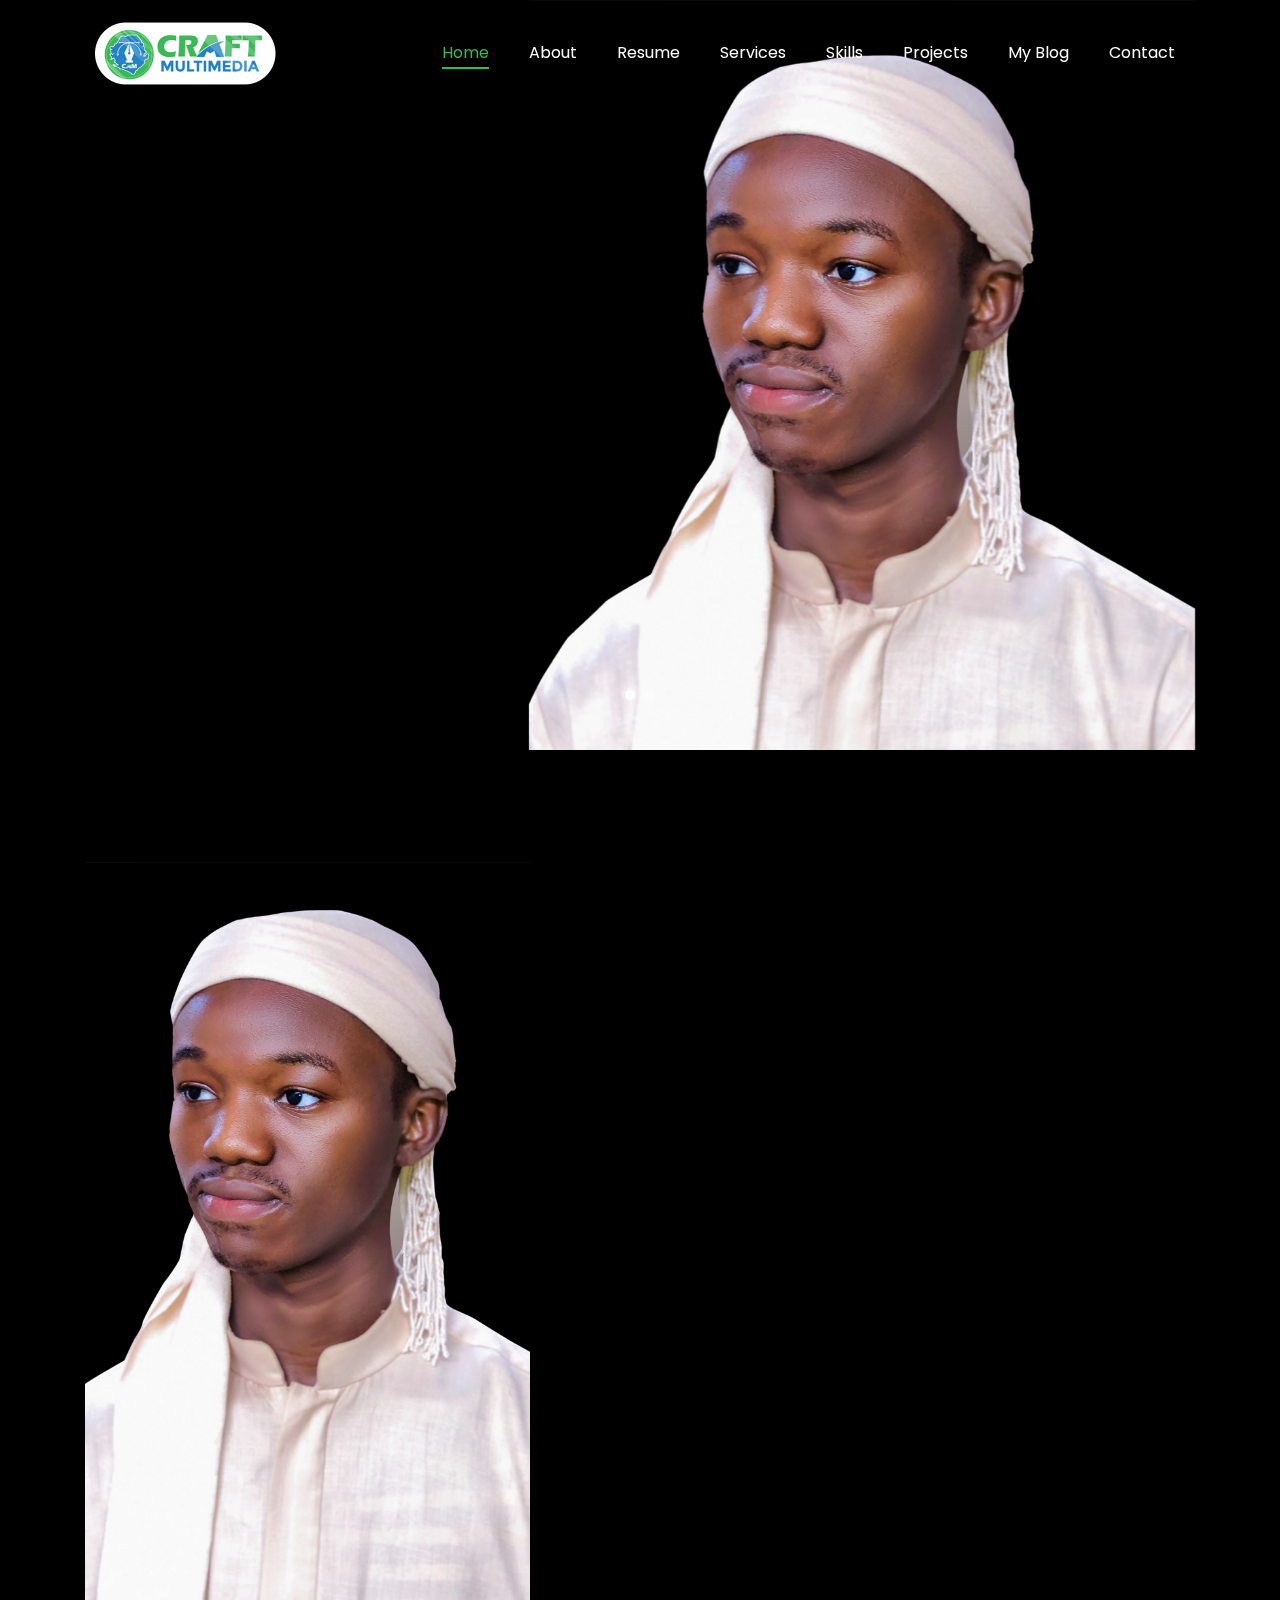
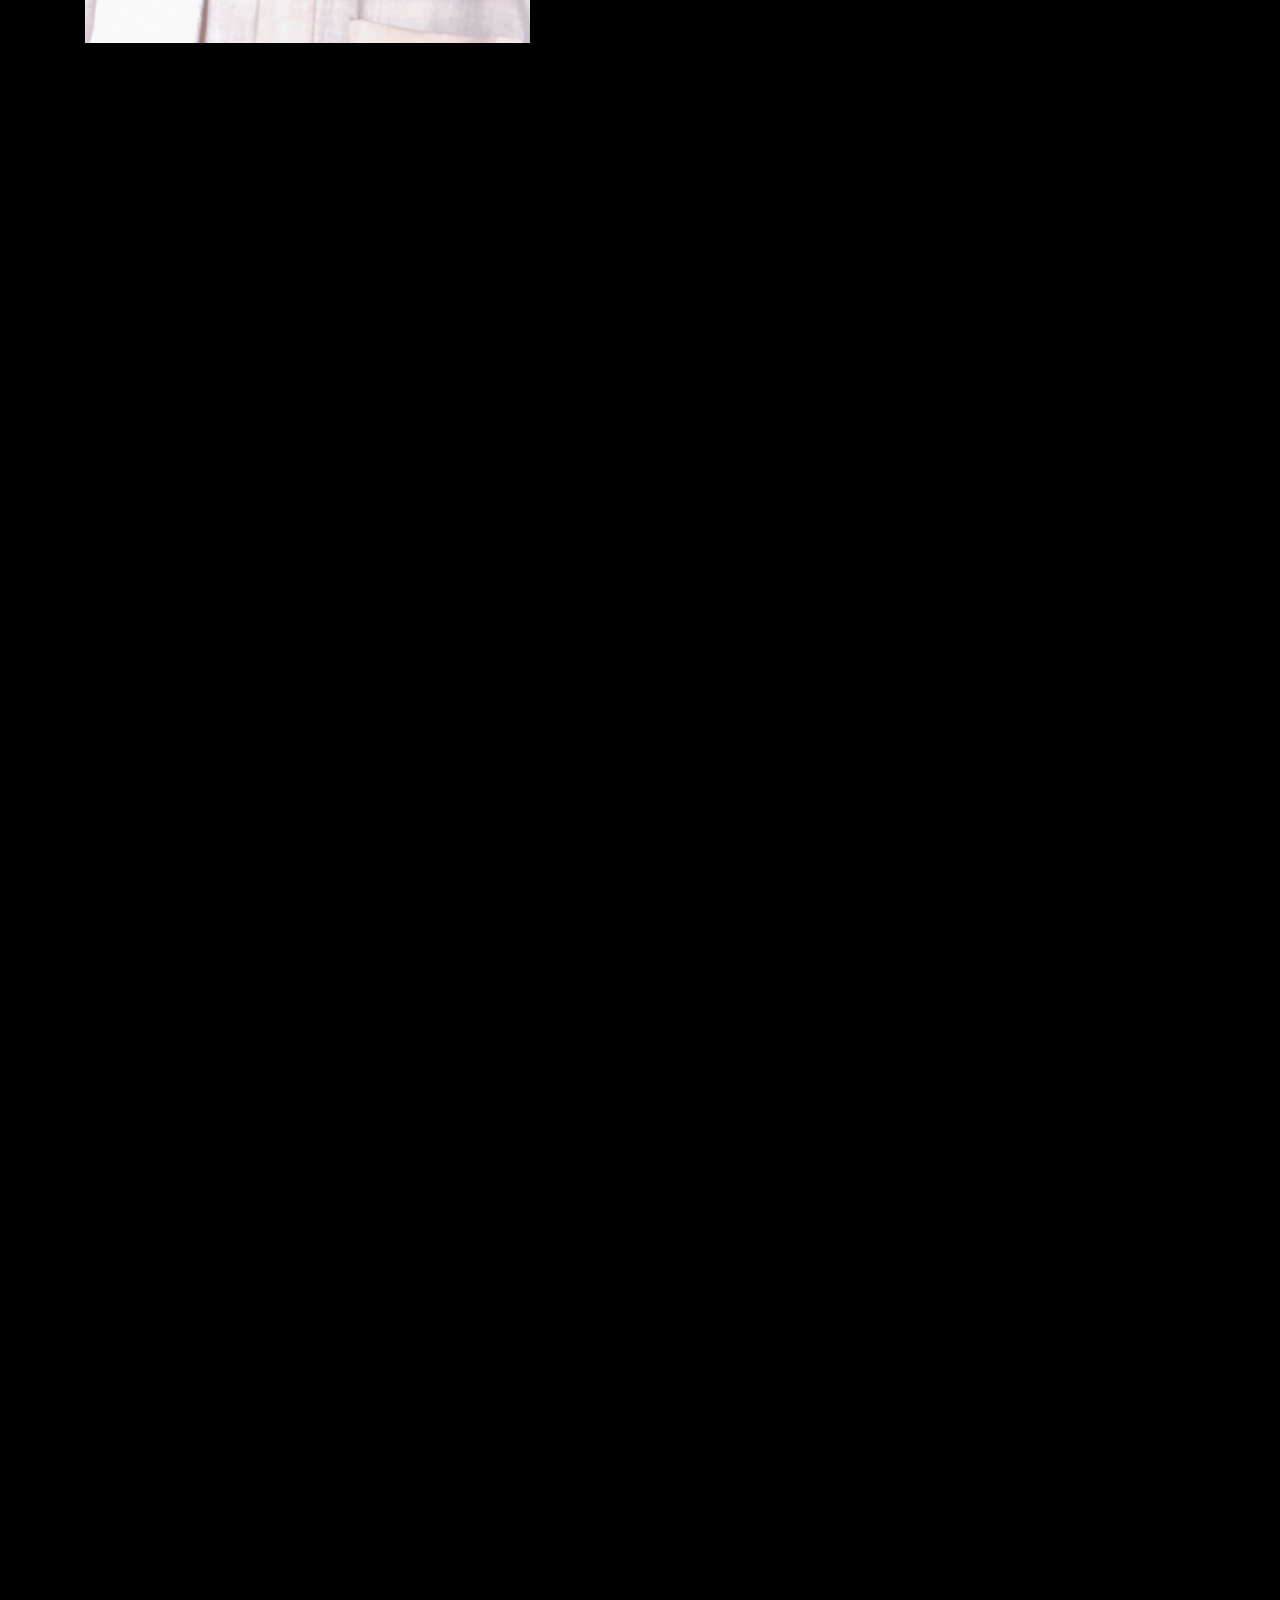
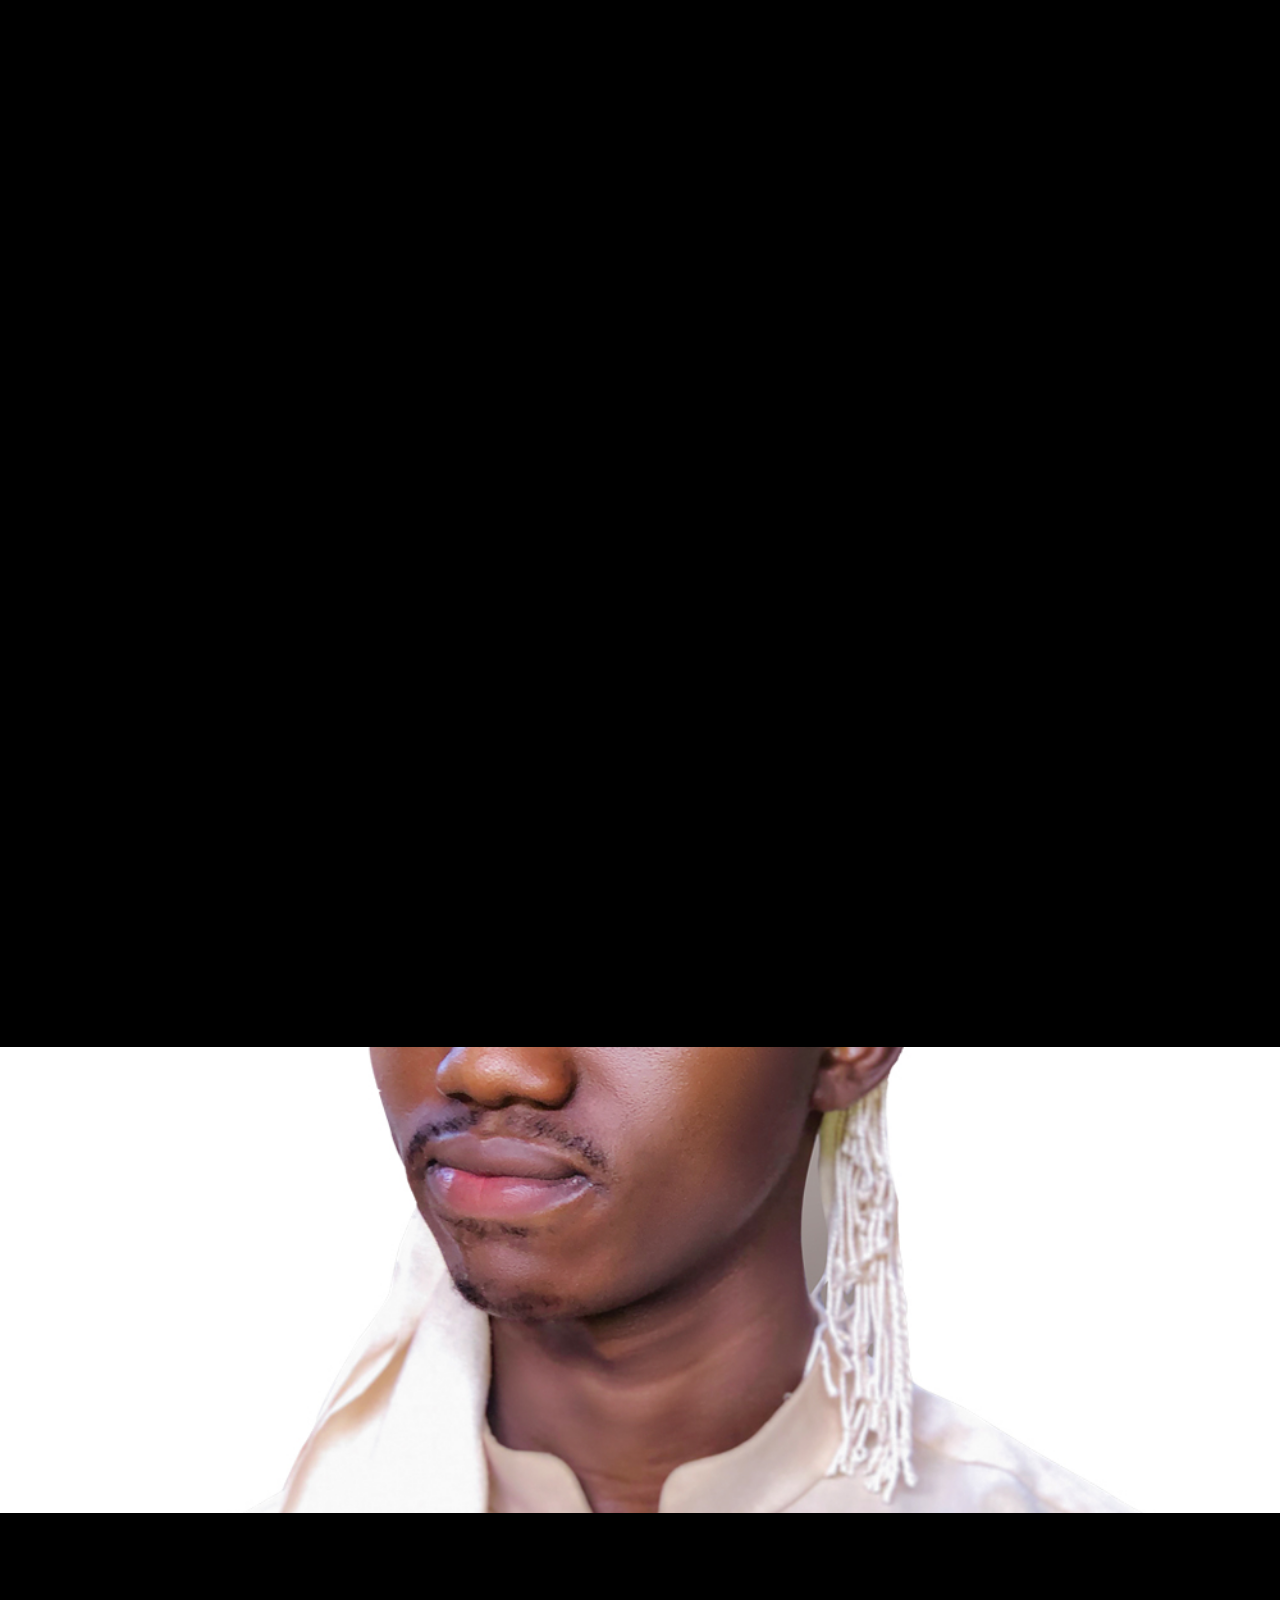
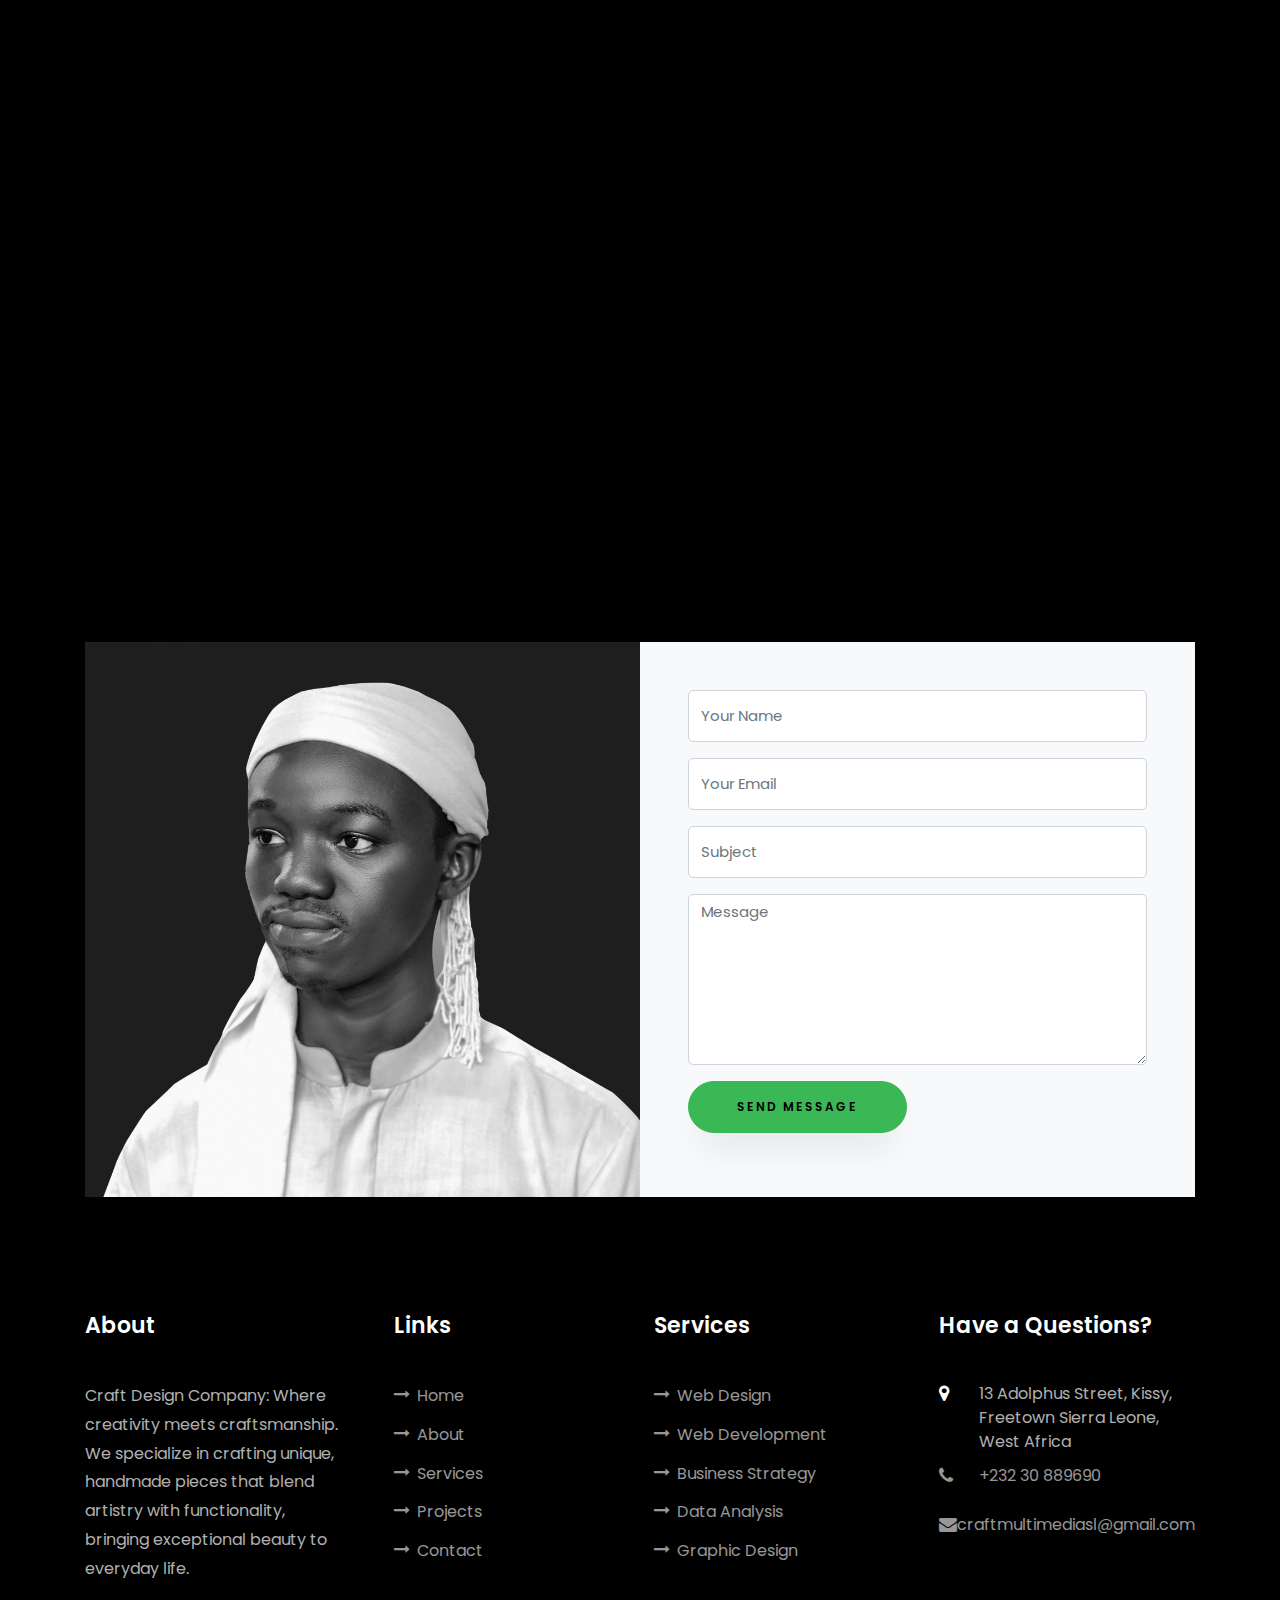
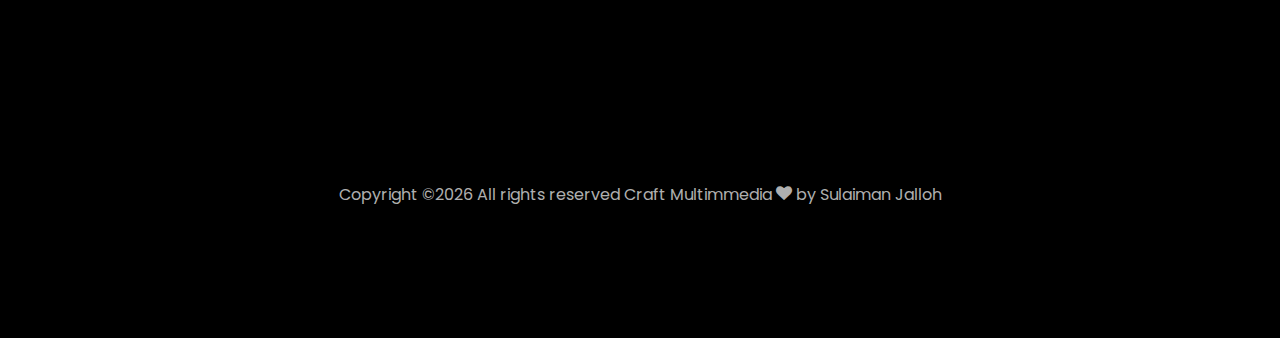
<file: index.html>
<!DOCTYPE html>
<html lang="en">
  <head>
    <title>Craft Multimedia</title>
    <meta charset="utf-8">
    <meta name="viewport" content="width=device-width, initial-scale=1, shrink-to-fit=no">
    
    <link href="https://fonts.googleapis.com/css?family=Poppins:100,200,300,400,500,600,700,800,900" rel="stylesheet">

    <link rel="stylesheet" href="css/open-iconic-bootstrap.min.css">
    <link rel="stylesheet" href="css/animate.css">
    
    <link rel="stylesheet" href="css/owl.carousel.min.css">
    <link rel="stylesheet" href="css/owl.theme.default.min.css">
    <link rel="stylesheet" href="css/magnific-popup.css">

    <link rel="stylesheet" href="css/aos.css">

    <link rel="stylesheet" href="css/ionicons.min.css">
    
    <link rel="stylesheet" href="css/flaticon.css">
    <link rel="stylesheet" href="css/icomoon.css">
    <link rel="stylesheet" href="css/style.css">
  </head>
  <body data-spy="scroll" data-target=".site-navbar-target" data-offset="300">
	  
	  
    <nav class="navbar navbar-expand-lg navbar-dark ftco_navbar ftco-navbar-light site-navbar-target" id="ftco-navbar">
	    <div class="container">
	      <img class="navbar-brand" src="logo.png" alt="">
	      <button class="navbar-toggler js-fh5co-nav-toggle fh5co-nav-toggle" type="button" data-toggle="collapse" data-target="#ftco-nav" aria-controls="ftco-nav" aria-expanded="false" aria-label="Toggle navigation">
	        <span class="oi oi-menu"></span> Menu
	      </button>

	      <div class="collapse navbar-collapse" id="ftco-nav">
	        <ul class="navbar-nav nav ml-auto">
	          <li class="nav-item"><a href="#home-section" class="nav-link"><span>Home</span></a></li>
	          <li class="nav-item"><a href="#about-section" class="nav-link"><span>About</span></a></li>
	          <li class="nav-item"><a href="#resume-section" class="nav-link"><span>Resume</span></a></li>
	          <li class="nav-item"><a href="#services-section" class="nav-link"><span>Services</span></a></li>
	          <li class="nav-item"><a href="#skills-section" class="nav-link"><span>Skills</span></a></li>
	          <li class="nav-item"><a href="#projects-section" class="nav-link"><span>Projects</span></a></li>
	          <li class="nav-item"><a href="#blog-section" class="nav-link"><span>My Blog</span></a></li>
	          <li class="nav-item"><a href="#contact-section" class="nav-link"><span>Contact</span></a></li>
	        </ul>
	      </div>
	    </div>
	  </nav>
	  <section id="home-section" class="hero">
		  <div class="home-slider  owl-carousel">
	      <div class="slider-item ">
	      	<div class="overlay"></div>
	        <div class="container">
	          <div class="row d-md-flex no-gutters slider-text align-items-end justify-content-end" data-scrollax-parent="true">
	          	<div class="one-third js-fullheight order-md-last img" style="background-image:url(images/bg_1.png);">
	          		<div class="overlay"></div>
	          	</div>
		          <div class="one-forth d-flex  align-items-center ftco-animate" data-scrollax=" properties: { translateY: '70%' }">
		          	<div class="text">
		          		<span class="subheading">Hello!</span>
			            <h1 class="mb-4 mt-3">I'm <span>Sulaiman Jalloh</span></h1>
			            <h2 class="mb-4">A Freelance Graphic & Web Designer</h2>
			            <p><a href="#" class="btn btn-primary py-3 px-4">Hire me</a> <a href="#" class="btn btn-white btn-outline-white py-3 px-4">My works</a></p>
		            </div>
		          </div>
	        	</div>
	        </div>
	      </div>

	      <div class="slider-item">
	      	<div class="overlay"></div>
	        <div class="container">
	          <div class="row d-flex no-gutters slider-text align-items-end justify-content-end" data-scrollax-parent="true">
	          	<div class="one-third js-fullheight order-md-last img" style="background-image:url(images/bg_2.png);">
	          		<div class="overlay"></div>
	          	</div>
		          <div class="one-forth d-flex align-items-center ftco-animate" data-scrollax=" properties: { translateY: '70%' }">
		          	<div class="text">
		          		<span class="subheading">Hello!</span>
			            <h1 class="mb-4 mt-3">I'm a <span>Web designer</span> based in Sierra Leone</h1>
			            <p><a href="#" class="btn btn-primary py-3 px-4">Hire me</a> <a href="#" class="btn btn-white btn-outline-white py-3 px-4">My works</a></p>
		            </div>
		          </div>
	        	</div>
	        </div>
	      </div>
	    </div>
    </section>

    <section class="ftco-about img ftco-section ftco-no-pb" id="about-section">
    	<div class="container">
    		<div class="row d-flex">
    			<div class="col-md-6 col-lg-5 d-flex">
    				<div class="img-about img d-flex align-items-stretch">
    					<div class="overlay"></div>
	    				<div class="img d-flex align-self-stretch align-items-center" style="background-image:url(images/bg_1.png);">
	    				</div>
    				</div>
    			</div>
    			<div class="col-md-6 col-lg-7 pl-lg-5 pb-5">
    				<div class="row justify-content-start pb-3">
		          <div class="col-md-12 heading-section ftco-animate">
		          	<h1 class="big">About</h1>
		            <h2 class="mb-4">About Me</h2>
		            <p>I'm Sulaiman Jalloh, a passionate graphic and web designer. I specialize in creating captivating visuals and user-friendly
		            websites. With a commitment to excellence and a collaborative approach, I'm here to bring your creative ideas to life.
		            <br><br>Let's work together to make your vision a reality.</p>
		            <ul class="about-info mt-4 px-md-0 px-2">
		            	<li class="d-flex"><span>Name:</span> <span>Sulaiman Jalloh</span></li>
		            	<li class="d-flex"><span>Date of birth:</span> <span>October 25, 1999</span></li>
		            	<li class="d-flex"><span>Address:</span> <span>13 Adolphus Street, Kissy, Freetown Sierra Leone, West Africa </span></li>
		            	<li class="d-flex"><span>Zip code:</span> <span>47235</span></li>
		            	<li class="d-flex"><span>Email:</span> <span>craftmultimediasl@gmail.com</span></li>
		            	<li class="d-flex"><span>Phone: </span> <span>+232 30 889690</span></li>
		            </ul>
		          </div>
		        </div>
	          <div class="counter-wrap ftco-animate d-flex mt-md-3">
              <div class="text">
              	<p class="mb-4">
	                <span class="number" data-number="220">0</span>
	                <span>Project complete</span>
                </p>
                <p><a href="CV.pdf" class="btn btn-primary py-3 px-3">Download CV</a></p>
              </div>
	          </div>
	        </div>
        </div>
    	</div>
    </section>

    <section class="ftco-section ftco-no-pb" id="resume-section">
    	<div class="container">
    		<div class="row justify-content-center pb-5">
          <div class="col-md-10 heading-section text-center ftco-animate">
          	<h1 class="big big-2">Resume</h1>
            <h2 class="mb-4">Resume</h2>
            <p>With 3+ years experience and have an exceptional knowledge in developing graphics, audio and visual images for product illustrations, 
            logos and Flyers. I am passionate and enthusiastic to design and have the 
            capability to create extraordinary designs with high visual impact according to the needs and requirements of the clients.</p>
          </div>
        </div>
    		<div class="row">
    			<div class="col-md-6">
    				<div class="resume-wrap ftco-animate">
    					<span class="date">2014-2017</span>
    					<h2>West African Senior School Certificate Examination (WASSCE)</h2>
    					<span class="position">St. Joseph Secondary School</span>
    					<p class="mt-4">My high school years at [High School Name] were a time of growth, friendships, and unforgettable memories. Grateful for the foundation it provided.</p>
    				</div>
    				<div class="resume-wrap ftco-animate">
    					<span class="date">2015-2016</span>
    					<h2>Diploma in Computer</h2>
    					<span class="position">Kalibondo Computer School</span>
    					<p class="mt-4">Equipped with practical knowledge in computer science, programming, and software applications, I've gained the skills necessary to 
    					tackle a range of IT challenges and contribute effectively to technology-driven environments.</p>
    				</div>
    				<div class="resume-wrap ftco-animate">
    					<span class="date">2016-2017</span>
    					<h2>Certificate in Graphic Design</h2>
    					<span class="position">Udemy</span>
    					<p class="mt-4">Certified in Graphic Design, showcasing proficiency in Adobe Creative Suite, and adept at creating 
    					visually compelling content for diverse design projects.</p>
    				</div>
    			</div>

    			<div class="col-md-6">
    				<div class="resume-wrap ftco-animate">
    					<span class="date">2018-2019</span>
    					<h2>Art &amp; Creative Director</h2>
    					<span class="position">Online</span><br>
    					<p class="mt-4">A small river named Duden flows by their place and supplies it with the necessary regelialia. It is a paradisematic country, in which roasted parts of sentences fly into your mouth.</p>
    				</div>
    				<div class="resume-wrap ftco-animate">
    					<span class="date">2014-2015</span>
    					<h2>Certificate in App Development</h2>
    					<span class="position">GAI Design School</span>
    					<p class="mt-4">A visionary leader with a passion for driving artistic excellence, I oversee and guide creative teams to deliver compelling and innovative solutions that 
    					captivate audiences and elevate brand experiences.</p>
    				</div>
    				<div class="resume-wrap ftco-animate">
    					<span class="date">2017-2018</span>
    					<h2>UI/UX Designer</h2>
    					<span class="position">Udemy</span>
    					<p class="mt-4">Specialized in crafting visually appealing and user-friendly digital interfaces, I combine creativity with user-centric design principles 
    					to enhance the overall user experience.</p>
    				</div>
    			</div>
    		</div>
    		<div class="row justify-content-center mt-5">
    			<div class="col-md-6 text-center ftco-animate">
    				<p><a href="CV.pdf" class="btn btn-primary py-4 px-5">Download CV</a></p>
    			</div>
    		</div>
    	</div>
    </section>

    <section class="ftco-section" id="services-section">
    	<div class="container">
    		<div class="row justify-content-center py-5 mt-5">
          <div class="col-md-12 heading-section text-center ftco-animate">
          	<h1 class="big big-2">Services</h1>
            <h2 class="mb-4">Services</h2>
            <p>Far far away, behind the word mountains, far from the countries Vokalia and Consonantia</p>
          </div>
        </div>
    		<div class="row">
					<div class="col-md-4 text-center d-flex ftco-animate">
						<a href="#" class="services-1">
							<span class="icon">
								<i class="flaticon-analysis"></i>
							</span>
							<div class="desc">
								<h3 class="mb-5">Web Design</h3>
							</div>
						</a>
					</div>
					<div class="col-md-4 text-center d-flex ftco-animate">
						<a href="#" class="services-1">
							<span class="icon">
								<i class="flaticon-flasks"></i>
							</span>
							<div class="desc">
								<h3 class="mb-5">Phtography</h3>
							</div>
						</a>
					</div>
					<div class="col-md-4 text-center d-flex ftco-animate">
						<a href="#" class="services-1">
							<span class="icon">
								<i class="flaticon-ideas"></i>
							</span>
							<div class="desc">
								<h3 class="mb-5">Web Developer</h3>
							</div>
						</a>
					</div>

					<div class="col-md-4 text-center d-flex ftco-animate">
						<a href="#" class="services-1">
							<span class="icon">
								<i class="flaticon-analysis"></i>
							</span>
							<div class="desc">
								<h3 class="mb-5">App Developing</h3>
							</div>
						</a>
					</div>
					<div class="col-md-4 text-center d-flex ftco-animate">
						<a href="#" class="services-1">
							<span class="icon">
								<i class="flaticon-flasks"></i>
							</span>
							<div class="desc">
								<h3 class="mb-5">Branding</h3>
							</div>
						</a>
					</div>
					<div class="col-md-4 text-center d-flex ftco-animate">
						<a href="#" class="services-1">
							<span class="icon">
								<i class="flaticon-ideas"></i>
							</span>
							<div class="desc">
								<h3 class="mb-5">Product Strategy</h3>
							</div>
						</a>
					</div>
				</div>
    	</div>
    </section>

		
		<section class="ftco-section" id="skills-section">
			<div class="container">
				<div class="row justify-content-center pb-5">
          <div class="col-md-12 heading-section text-center ftco-animate">
          	<h1 class="big big-2">Skills</h1>
            <h2 class="mb-4">My Skills</h2>
            <p>Far far away, behind the word mountains, far from the countries Vokalia and Consonantia</p>
          </div>
        </div>
				<div class="row">
					<div class="col-md-6 animate-box">
						<div class="progress-wrap ftco-animate">
							<h3>Photoshop</h3>
							<div class="progress">
							 	<div class="progress-bar color-1" role="progressbar" aria-valuenow="90"
							  	aria-valuemin="0" aria-valuemax="100" style="width:90%">
							    <span>90%</span>
							  	</div>
							</div>
						</div>
					</div>
					<div class="col-md-6 animate-box">
						<div class="progress-wrap ftco-animate">
							<h3>Video Editing</h3>
							<div class="progress">
							 	<div class="progress-bar color-2" role="progressbar" aria-valuenow="85"
							  	aria-valuemin="0" aria-valuemax="100" style="width:85%">
							    <span>85%</span>
							  	</div>
							</div>
						</div>
					</div>
					<div class="col-md-6 animate-box">
						<div class="progress-wrap ftco-animate">
							<h3>HTML5</h3>
							<div class="progress">
							 	<div class="progress-bar color-3" role="progressbar" aria-valuenow="95"
							  	aria-valuemin="0" aria-valuemax="100" style="width:95%">
							    <span>95%</span>
							  	</div>
							</div>
						</div>
					</div>
					<div class="col-md-6 animate-box">
						<div class="progress-wrap ftco-animate">
							<h3>CSS3</h3>
							<div class="progress">
							 	<div class="progress-bar color-4" role="progressbar" aria-valuenow="90"
							  	aria-valuemin="0" aria-valuemax="100" style="width:90%">
							    <span>90%</span>
							  	</div>
							</div>
						</div>
					</div>
					<div class="col-md-6 animate-box">
						<div class="progress-wrap ftco-animate">
							<h3>WordPress</h3>
							<div class="progress">
							 	<div class="progress-bar color-5" role="progressbar" aria-valuenow="70"
							  	aria-valuemin="0" aria-valuemax="100" style="width:70%">
							    <span>70%</span>
							  	</div>
							</div>
						</div>
					</div>
					<div class="col-md-6 animate-box">
						<div class="progress-wrap ftco-animate">
							<h3>App Development</h3>
							<div class="progress">
							 	<div class="progress-bar color-6" role="progressbar" aria-valuenow="80"
							  	aria-valuemin="0" aria-valuemax="100" style="width:80%">
							    <span>80%</span>
							  	</div>
							</div>
						</div>
					</div>
				</div>
			</div>
		</section>
 

    <section class="ftco-section ftco-project" id="projects-section">
    	<div class="container">
    		<div class="row justify-content-center pb-5">
          <div class="col-md-12 heading-section text-center ftco-animate">
          	<h1 class="big big-2">Projects</h1>
            <h2 class="mb-4">Our Projects</h2>
            <p>Far far away, behind the word mountains, far from the countries Vokalia and Consonantia</p>
          </div>
        </div>
    		<div class="row">
    			<div class="col-md-4">
    				<div class="project img ftco-animate d-flex justify-content-center align-items-center" style="background-image: url(images/project-4.jpg);">
    					<div class="overlay"></div>
	    				<div class="text text-center p-4">
	    					<h3><a href="#">Branding &amp; Illustration Design</a></h3>
	    					<span>Web Design</span>
	    				</div>
    				</div>
  				</div>
  				<div class="col-md-8">
    				<div class="project img ftco-animate d-flex justify-content-center align-items-center" style="background-image: url(images/project-5.jpg);">
    					<div class="overlay"></div>
	    				<div class="text text-center p-4">
	    					<h3><a href="#">Branding &amp; Illustration Design</a></h3>
	    					<span>Web Design</span>
	    				</div>
    				</div>
  				</div>

    			<div class="col-md-8">
    				<div class="project img ftco-animate d-flex justify-content-center align-items-center" style="background-image: url(images/project-1.jpg);">
    					<div class="overlay"></div>
	    				<div class="text text-center p-4">
	    					<h3><a href="#">Branding &amp; Illustration Design</a></h3>
	    					<span>Web Design</span>
	    				</div>
    				</div>

    				<div class="project img ftco-animate d-flex justify-content-center align-items-center" style="background-image: url(images/project-6.jpg);">
    					<div class="overlay"></div>
	    				<div class="text text-center p-4">
	    					<h3><a href="#">Branding &amp; Illustration Design</a></h3>
	    					<span>Web Design</span>
	    				</div>
    				</div>
    			</div>
    			<div class="col-md-4">
    				<div class="row">
    					<div class="col-md-12">
		    				<div class="project img ftco-animate d-flex justify-content-center align-items-center" style="background-image: url(images/project-2.jpg);">
		    					<div class="overlay"></div>
			    				<div class="text text-center p-4">
			    					<h3><a href="#">Branding &amp; Illustration Design</a></h3>
			    					<span>Web Design</span>
			    				</div>
		    				</div>
	    				</div>
	    				<div class="col-md-12">
		    				<div class="project img ftco-animate d-flex justify-content-center align-items-center" style="background-image: url(images/project-3.jpg);">
		    					<div class="overlay"></div>
			    				<div class="text text-center p-4">
			    					<h3><a href="#">Branding &amp; Illustration Design</a></h3>
			    					<span>Web Design</span>
			    				</div>
		    				</div>
	    				</div>
    				</div>
    			</div>
    		</div>
    	</div>
    </section>


    <section class="ftco-section" id="blog-section">
      <div class="container">
        <div class="row justify-content-center mb-5 pb-5">
          <div class="col-md-7 heading-section text-center ftco-animate">
            <h1 class="big big-2">Blog</h1>
            <h2 class="mb-4">Our Blog</h2>
            <p>Far far away, behind the word mountains, far from the countries Vokalia and Consonantia</p>
          </div>
        </div>
        <div class="row d-flex">
          <div class="col-md-4 d-flex ftco-animate">
          	<div class="blog-entry justify-content-end">
              <a href="single.html" class="block-20" style="background-image: url('images/image_1.jpg');">
              </a>
              <div class="text mt-3 float-right d-block">
              	<div class="d-flex align-items-center mb-3 meta">
	                <p class="mb-0">
	                	<span class="mr-2">June 21, 2021</span>
	                	<a href="#" class="mr-2">Admin</a>
	                	<a href="#" class="meta-chat"><span class="icon-chat"></span> 7</a>
	                </p>
                </div>
                <h3 class="heading"><a href="single.html">Grow You Business Us!</a></h3>
                <p>Transform your brand visually and thrive. Partner with us for design excellence and business success. </p>
              </div>
            </div>
          </div>
          <div class="col-md-4 d-flex ftco-animate">
          	<div class="blog-entry justify-content-end">
              <a href="single.html" class="block-20" style="background-image: url('images/image_2.jpg');">
              </a>
              <div class="text mt-3 float-right d-block">
              	<div class="d-flex align-items-center mb-3 meta">
	                <p class="mb-0">
	                	<span class="mr-2">June 21, 2022</span>
	                	<a href="#" class="mr-2">Admin</a>
	                	<a href="#" class="meta-chat"><span class="icon-chat"></span> 10</a>
	                </p>
                </div>
                <h3 class="heading"><a href="single.html">Do you need a Graphic Designer</a></h3>
                <p>I have exceptional knowledge of colors, images, text style, and layout and can develop designs for small businesses, 
                large corportions and individuals. </p>
              </div>
            </div>
          </div>
          <div class="col-md-4 d-flex ftco-animate">
          	<div class="blog-entry">
              <a href="single.html" class="block-20" style="background-image: url('images/image_3.webp');">
              </a>
              <div class="text mt-3 float-right d-block">
              	<div class="d-flex align-items-center mb-3 meta">
	                <p class="mb-0">
	                	<span class="mr-2">June 21, 2023</span>
	                	<a href="#" class="mr-2">Admin</a>
	                	<a href="#" class="meta-chat"><span class="icon-chat"></span> 15</a>
	                </p>
                </div>
                <h3 class="heading"><a href="single.html">Do you need a Web Designer</a></h3>
                <p>I have exceptional knowledge of structure, style, transition, and layout and can develop Website for small businesses, 
                large corportions and individuals.</p>
              </div>
            </div>
          </div>
        </div>
      </div>
    </section>

    <section class="ftco-section ftco-no-pt ftco-no-pb ftco-counter img" id="section-counter">
    	<div class="container">
				<div class="row d-md-flex align-items-center">
          <div class="col-md d-flex justify-content-center counter-wrap ftco-animate">
            <div class="block-18">
              <div class="text">
                <strong class="number" data-number="24">0</strong>
                <span>Awards</span>
              </div>
            </div>
          </div>
          <div class="col-md d-flex justify-content-center counter-wrap ftco-animate">
            <div class="block-18">
              <div class="text">
                <strong class="number" data-number="524">0</strong>
                <span>Complete Projects</span>
              </div>
            </div>
          </div>
          <div class="col-md d-flex justify-content-center counter-wrap ftco-animate">
            <div class="block-18">
              <div class="text">
                <strong class="number" data-number="82">0</strong>
                <span>Happy Customers</span>
              </div>
            </div>
          </div>
          <div class="col-md d-flex justify-content-center counter-wrap ftco-animate">
            <div class="block-18">
              <div class="text">
                <strong class="number" data-number="321">0</strong>
                <span>Cups of coffee</span>
              </div>
            </div>
          </div>
        </div>
      </div>
    </section>

    <section class="ftco-section ftco-hireme img margin-top" style="background-image: url(images/bg_1.jpg)">
			<div class="container">
				<div class="row justify-content-center">
					<div class="col-md-7 ftco-animate text-center">
						<h2>I'm <span>Available</span> for freelancing</h2>
						<p>A small river named Duden flows by their place and supplies it with the necessary regelialia.</p>
						<p class="mb-0"><a href="#" class="btn btn-primary py-3 px-5">Hire me</a></p>
					</div>
				</div>
			</div>
		</section>

    <section class="ftco-section contact-section ftco-no-pb" id="contact-section">
      <div class="container">
      	<div class="row justify-content-center mb-5 pb-3">
          <div class="col-md-7 heading-section text-center ftco-animate">
            <h1 class="big big-2">Contact</h1>
            <h2 class="mb-4">Contact Me</h2>
            <p>Far far away, behind the word mountains, far from the countries Vokalia and Consonantia</p>
          </div>
        </div>

        <div class="row d-flex contact-info mb-5">
          <div class="col-md-6 col-lg-3 d-flex ftco-animate">
          	<div class="align-self-stretch box p-4 text-center">
          		<div class="icon d-flex align-items-center justify-content-center">
          			<span class="icon-map-signs"></span>
          		</div>
          		<h3 class="mb-4">Address</h3>
	            <p>13 Adolphus Street, Kissy, Freetown Sierra Leone, West Africa </p>
	          </div>
          </div>
          <div class="col-md-6 col-lg-3 d-flex ftco-animate">
          	<div class="align-self-stretch box p-4 text-center">
          		<div class="icon d-flex align-items-center justify-content-center">
          			<span class="icon-phone2"></span>
          		</div>
          		<h3 class="mb-4">Contact Number</h3>
	            <p><a href="tel://1234567920">+232 30 889690</a></p>
	          </div>
          </div>
          <div class="col-md-6 col-lg-3 d-flex ftco-animate">
          	<div class="align-self-stretch box p-4 text-center">
          		<div class="icon d-flex align-items-center justify-content-center">
          			<span class="icon-paper-plane"></span>
          		</div>
          		<h3 class="mb-4">Email Address</h3>
	            <p><a href="mailto:info@yoursite.com">craftmultimediasl@gmail.com</a></p>
	          </div>
          </div>
          <div class="col-md-6 col-lg-3 d-flex ftco-animate">
          	<div class="align-self-stretch box p-4 text-center">
          		<div class="icon d-flex align-items-center justify-content-center">
          			<span class="icon-globe"></span>
          		</div>
          		<h3 class="mb-4">Website</h3>
	            <p><a href="#">www.craftmultimedia.com</a></p>
	          </div>
          </div>
        </div>

        <div class="row no-gutters block-9">
          <div class="col-md-6 order-md-last d-flex">
            <form action="#" class="bg-light p-4 p-md-5 contact-form">
              <div class="form-group">
                <input type="text" class="form-control" placeholder="Your Name">
              </div>
              <div class="form-group">
                <input type="text" class="form-control" placeholder="Your Email">
              </div>
              <div class="form-group">
                <input type="text" class="form-control" placeholder="Subject">
              </div>
              <div class="form-group">
                <textarea name="" id="" cols="30" rows="7" class="form-control" placeholder="Message"></textarea>
              </div>
              <div class="form-group">
                <input type="submit" value="Send Message" class="btn btn-primary py-3 px-5">
              </div>
            </form>
          
          </div>

          <div class="col-md-6 d-flex">
          	<div class="img" style="background-image: url(images/about.jpg);"></div>
          </div>
        </div>
      </div>
    </section>
		

    <footer class="ftco-footer ftco-section">
      <div class="container">
        <div class="row mb-5">
          <div class="col-md">
            <div class="ftco-footer-widget mb-4">
              <h2 class="ftco-heading-2">About</h2>
              <p>Craft Design Company: Where creativity meets craftsmanship. We specialize in crafting unique, handmade 
pieces that blend artistry with functionality, bringing exceptional beauty to everyday life.</p>
              <ul class="ftco-footer-social list-unstyled float-md-left float-lft mt-5">
                <li class="ftco-animate"><a href="#"><span class="icon-twitter"></span></a></li>
                <li class="ftco-animate"><a href="#"><span class="icon-facebook"></span></a></li>
                <li class="ftco-animate"><a href="#"><span class="icon-instagram"></span></a></li>
              </ul>
            </div>
          </div>
          <div class="col-md">
            <div class="ftco-footer-widget mb-4 ml-md-4">
              <h2 class="ftco-heading-2">Links</h2>
              <ul class="list-unstyled">
                <li><a href="#"><span class="icon-long-arrow-right mr-2"></span>Home</a></li>
                <li><a href="#"><span class="icon-long-arrow-right mr-2"></span>About</a></li>
                <li><a href="#"><span class="icon-long-arrow-right mr-2"></span>Services</a></li>
                <li><a href="#"><span class="icon-long-arrow-right mr-2"></span>Projects</a></li>
                <li><a href="#"><span class="icon-long-arrow-right mr-2"></span>Contact</a></li>
              </ul>
            </div>
          </div>
          <div class="col-md">
             <div class="ftco-footer-widget mb-4">
              <h2 class="ftco-heading-2">Services</h2>
              <ul class="list-unstyled">
                <li><a href="#"><span class="icon-long-arrow-right mr-2"></span>Web Design</a></li>
                <li><a href="#"><span class="icon-long-arrow-right mr-2"></span>Web Development</a></li>
                <li><a href="#"><span class="icon-long-arrow-right mr-2"></span>Business Strategy</a></li>
                <li><a href="#"><span class="icon-long-arrow-right mr-2"></span>Data Analysis</a></li>
                <li><a href="#"><span class="icon-long-arrow-right mr-2"></span>Graphic Design</a></li>
              </ul>
            </div>
          </div>
          <div class="col-md">
            <div class="ftco-footer-widget mb-4">
            	<h2 class="ftco-heading-2">Have a Questions?</h2>
            	<div class="block-23 mb-3">
	              <ul>
	                <li><span class="icon icon-map-marker"></span><span class="text">13 Adolphus Street, Kissy, Freetown Sierra Leone, West Africa</span></li>
	                <li><a href="#"><span class="icon icon-phone"></span><span class="text">+232 30 889690</span></a></li>
	                <li><a href="#"><span class="icon icon-envelope"></span><span class="text">craftmultimediasl@gmail.com</span></a></li>
	              </ul>
	            </div>
            </div>
          </div>
        </div>
        <div class="row">
          <div class="col-md-12 text-center">

            <p><!-- Link back to Colorlib can't be removed. Template is licensed under CC BY 3.0. -->
  Copyright &copy;<script>document.write(new Date().getFullYear());</script> All rights reserved Craft Multimmedia <i class="icon-heart color-danger" aria-hidden="true"></i> by <a href="https://colorlib.com" target="_blank">Sulaiman Jalloh</a>
  <!-- Link back to Colorlib can't be removed. Template is licensed under CC BY 3.0. --></p>
          </div>
        </div>
      </div>
    </footer>
    
  

  <!-- loader -->
  <div id="ftco-loader" class="show fullscreen"><svg class="circular" width="48px" height="48px"><circle class="path-bg" cx="24" cy="24" r="22" fill="none" stroke-width="4" stroke="#eeeeee"/><circle class="path" cx="24" cy="24" r="22" fill="none" stroke-width="4" stroke-miterlimit="10" stroke="#F96D00"/></svg></div>


  <script src="js/jquery.min.js"></script>
  <script src="js/jquery-migrate-3.0.1.min.js"></script>
  <script src="js/popper.min.js"></script>
  <script src="js/bootstrap.min.js"></script>
  <script src="js/jquery.easing.1.3.js"></script>
  <script src="js/jquery.waypoints.min.js"></script>
  <script src="js/jquery.stellar.min.js"></script>
  <script src="js/owl.carousel.min.js"></script>
  <script src="js/jquery.magnific-popup.min.js"></script>
  <script src="js/aos.js"></script>
  <script src="js/jquery.animateNumber.min.js"></script>
  <script src="js/scrollax.min.js"></script>
  
  <script src="js/main.js"></script>
    
  </body>
</html>
</file>
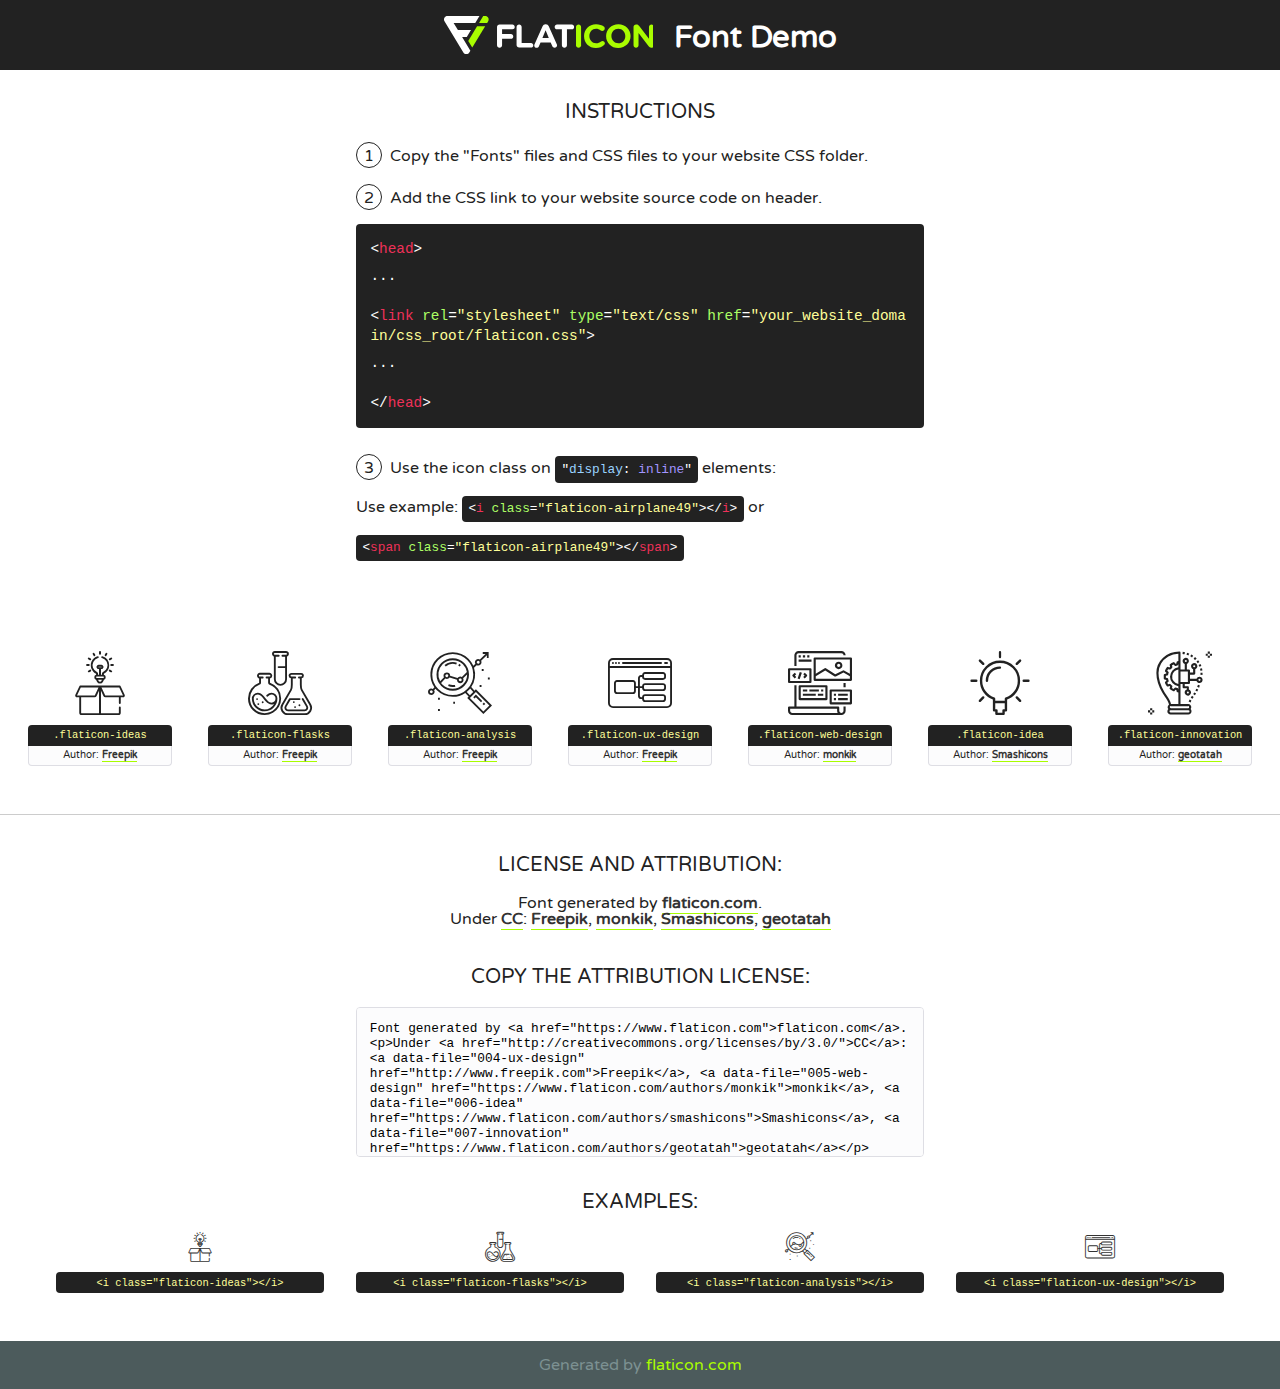
<file: fonts/flaticon/font/flaticon.html>
<!DOCTYPE html>
<!--
  Flaticon icon font: Flaticon
  Creation date: 20/03/2019 02:18
-->
<html>
<!DOCTYPE html>
<html>

<head>
    <title>Flaticon WebFont</title>
    <link href="http://fonts.googleapis.com/css?family=Varela+Round" rel="stylesheet" type="text/css" />
    <link rel="stylesheet" type="text/css" href="flaticon.css">
    <meta charset="UTF-8">
    <style>
    html, body, div, span, applet, object, iframe,
    h1, h2, h3, h4, h5, h6, p, blockquote, pre,
    a, abbr, acronym, address, big, cite, code,
    del, dfn, em, img, ins, kbd, q, s, samp,
    small, strike, strong, sub, sup, tt, var,
    b, u, i, center,
    dl, dt, dd, ol, ul, li,
    fieldset, form, label, legend,
    table, caption, tbody, tfoot, thead, tr, th, td,
    article, aside, canvas, details, embed, 
    figure, figcaption, footer, header, hgroup, 
    menu, nav, output, ruby, section, summary,
    time, mark, audio, video {
        margin: 0;
        padding: 0;
        border: 0;
        font-size: 100%;
        font: inherit;
        vertical-align: baseline;
    }
    /* HTML5 display-role reset for older browsers */
    article, aside, details, figcaption, figure, 
    footer, header, hgroup, menu, nav, section {
        display: block;
    }
    body {
        line-height: 1;
    }
    ol, ul {
        list-style: none;
    }
    blockquote, q {
        quotes: none;
    }
    blockquote:before, blockquote:after,
    q:before, q:after {
        content: '';
        content: none;
    }
    table {
        border-collapse: collapse;
        border-spacing: 0;
    }
    body {
        font-family: 'Varela Round', Helvetica, Arial, sans-serif;
        font-size: 16px;
        color: #222;
    }
    a {
        color: #333;
        border-bottom: 1px solid #a9fd00;
        font-weight: bold;
        text-decoration: none;
    }
    * {
        -moz-box-sizing: border-box;
        -webkit-box-sizing: border-box;
        box-sizing: border-box;
        margin: 0;
        padding: 0;
    }
    [class^="flaticon-"]:before, [class*=" flaticon-"]:before, [class^="flaticon-"]:after, [class*=" flaticon-"]:after {
        font-family: Flaticon;
        font-size: 30px;
        font-style: normal;
        margin-left: 20px;
        color: #333;
    }
    .wrapper {
        max-width: 600px;
        margin: auto;
        padding: 0 1em;
    }
    .title {
        font-size: 1.25em;
        text-align: center;
        margin-bottom: 1em;
        text-transform: uppercase;
    }
    header {
        text-align: center;
        background-color: #222;
        color: #fff;
        padding: 1em;
    }
    header .logo {
        width: 210px;
        height: 38px;
        display: inline-block;
        vertical-align: middle;
        margin-right: 1em;
        border: none;
    }
    header strong {
        font-size: 1.95em;
        font-weight: bold;
        vertical-align: middle;
        margin-top: 5px;
        display: inline-block;
    }
    .demo {
        margin: 2em auto;
        line-height: 1.25em;
    }
    .demo ul li {
        margin-bottom: 1em;
    }
    .demo ul li .num {
        color: #222;
        border-radius: 20px;
        display: inline-block;
        width: 26px;
        padding: 3px;
        height: 26px;
        text-align: center;
        margin-right: 0.5em;
        border: 1px solid #222;
    }
    .demo ul li code {
        background-color: #222;
        border-radius: 4px;
        padding: 0.25em 0.5em;
        display: inline-block;
        color: #fff;
        font-family: Consolas,Monaco,Lucida Console,Liberation Mono,DejaVu Sans Mono,Bitstream Vera Sans Mono,Courier New, monospace;
        font-weight: lighter;
        margin-top: 1em;
        font-size: 0.8em;
        word-break: break-all;
    }
    .demo ul li code.big {
        padding: 1em;
        font-size: 0.9em;
    }
    .demo ul li code .red {
        color: #EF3159;
    }
    .demo ul li code .green {
        color: #ACFF65;
    }
    .demo ul li code .yellow {
        color: #FFFF99;
    }
    .demo ul li code .blue {
        color: #99D3FF;
    }
    .demo ul li code .purple {
        color: #A295FF;
    }
    .demo ul li code .dots {
        margin-top: 0.5em;
        display: block;
    }
    #glyphs {
        border-bottom: 1px solid #ccc;
        padding: 2em 0;
        text-align: center;
    }
    .glyph {
        display: inline-block;
        width: 9em;
        margin: 1em;
        text-align: center;
        vertical-align: top;
        background: #FFF;
    }
    .glyph .glyph-icon {
        padding: 10px;
        display: block;
        font-family:"Flaticon";
        font-size: 64px;
        line-height: 1;
    }
    .glyph .glyph-icon:before {
        font-size: 64px;
        color: #222;
        margin-left: 0;
    }
    .class-name {
        font-size: 0.65em;
        background-color: #222;
        color: #fff;
        border-radius: 4px 4px 0 0;
        padding: 0.5em;
        color: #FFFF99;
        font-family: Consolas,Monaco,Lucida Console,Liberation Mono,DejaVu Sans Mono,Bitstream Vera Sans Mono,Courier New, monospace;
    }
    .author-name {
        font-size: 0.6em;
        background-color: #fcfcfd;
        border: 1px solid #DEDEE4;
        border-top: 0;
        border-radius: 0 0 4px 4px;
        padding: 0.5em;
    }
    .class-name:last-child {
        font-size: 10px;
        color:#888;
    }
    .class-name:last-child a {
        font-size: 10px;
        color:#555;
    }
    .class-name:last-child a:hover {
        color:#a9fd00;
    }
    .glyph > input {
        display: block;
        width: 100px;
        margin: 5px auto;
        text-align: center;
        font-size: 12px;
        cursor: text;
    }
    .glyph > input.icon-input {
        font-family:"Flaticon";
        font-size: 16px;
        margin-bottom: 10px;
    }
    .attribution .title {
        margin-top: 2em;
    }
    .attribution textarea {
        background-color: #fcfcfd;
        padding: 1em;
        border: none;
        box-shadow: none;
        border: 1px solid #DEDEE4;
        border-radius: 4px;
        resize: none;
        width: 100%;
        height: 150px;
        font-size: 0.8em;
        font-family: Consolas,Monaco,Lucida Console,Liberation Mono,DejaVu Sans Mono,Bitstream Vera Sans Mono,Courier New, monospace;
        -webkit-appearance: none;
    }
    .iconsuse {
        margin: 2em auto;
        text-align: center;
        max-width: 1200px;
    }
    .iconsuse:after {
        content: '';
        display: table;
        clear: both;
    }
    .iconsuse .image {
        float: left;
        width: 25%;
        padding: 0 1em;
    }
    .iconsuse .image p {
        margin-bottom: 1em;
    }
    .iconsuse .image span {
        display: block;
        font-size: 0.65em;
        background-color: #222;
        color: #fff;
        border-radius: 4px;
        padding: 0.5em;
        color: #FFFF99;
        margin-top: 1em;
        font-family: Consolas,Monaco,Lucida Console,Liberation Mono,DejaVu Sans Mono,Bitstream Vera Sans Mono,Courier New, monospace;
    }
    #footer {
        text-align: center;
        background-color: #4C5B5C;
        color: #7c9192;
        padding: 1em;
    }
    #footer a {
        border: none;
        color: #a9fd00;
        font-weight: normal;
    }
    @media (max-width: 960px) {
        .iconsuse .image {
            width: 50%;
        }
    }
    @media (max-width: 560px) {
        .iconsuse .image {
            width: 100%;
        }
    }
    </style>
</head>

<body class="characters-off">

    <header>
        <a href="https://www.flaticon.com" target="_blank" class="logo">
            <svg version="1.1" xmlns="http://www.w3.org/2000/svg" xmlns:xlink="http://www.w3.org/1999/xlink" xmlns:a="http://ns.adobe.com/AdobeSVGViewerExtensions/3.0/" viewBox="0 0 560.875 102.036" enable-background="new 0 0 560.875 102.036" xml:space="preserve">
                <defs>
                </defs>
                <g>
                    <g class="letters">
                        <path fill="#ffffff" d="M141.596,29.675c0-3.777,2.985-6.767,6.764-6.767h34.438c3.426,0,6.15,2.728,6.15,6.15
                        c0,3.43-2.724,6.149-6.15,6.149h-27.674v13.091h23.719c3.429,0,6.151,2.724,6.151,6.15c0,3.43-2.723,6.149-6.151,6.149h-23.719
                        v17.574c0,3.773-2.986,6.761-6.764,6.761c-3.779,0-6.764-2.989-6.764-6.761V29.675z"></path>
                        <path fill="#ffffff" d="M193.844,29.149c0-3.781,2.985-6.767,6.764-6.767c3.776,0,6.763,2.985,6.763,6.767v42.957h25.039
                        c3.426,0,6.149,2.726,6.149,6.153c0,3.425-2.723,6.15-6.149,6.15h-31.802c-3.779,0-6.764-2.986-6.764-6.768V29.149z"></path>
                        <path fill="#ffffff" d="M241.891,75.71l21.438-48.407c1.492-3.341,4.215-5.357,7.906-5.357h0.792
                        c3.686,0,6.323,2.017,7.815,5.357l21.439,48.407c0.436,0.967,0.701,1.845,0.701,2.723c0,3.602-2.809,6.501-6.414,6.501
                        c-3.161,0-5.269-1.845-6.499-4.655l-4.132-9.661h-27.059l-4.301,10.102c-1.144,2.631-3.426,4.214-6.237,4.214
                        c-3.517,0-6.24-2.81-6.24-6.325C241.1,77.64,241.451,76.677,241.891,75.71z M279.932,58.666l-8.521-20.297l-8.526,20.297H279.932
                        z"></path>
                        <path fill="#ffffff" d="M314.864,35.387H301.86c-3.429,0-6.239-2.813-6.239-6.238c0-3.429,2.811-6.24,6.239-6.24h39.533
                        c3.426,0,6.237,2.811,6.237,6.24c0,3.425-2.811,6.238-6.237,6.238h-13.001v42.785c0,3.773-2.99,6.761-6.764,6.761
                        c-3.779,0-6.764-2.989-6.764-6.761V35.387z"></path>
                        <path fill="#A9FD00" d="M352.615,29.149c0-3.781,2.985-6.767,6.767-6.767c3.774,0,6.761,2.985,6.761,6.767v49.024
                        c0,3.773-2.987,6.761-6.761,6.761c-3.781,0-6.767-2.989-6.767-6.761V29.149z"></path>
                        <path fill="#A9FD00" d="M374.132,53.836v-0.179c0-17.481,13.178-31.801,32.065-31.801c9.22,0,15.459,2.458,20.557,6.238
                        c1.402,1.054,2.637,2.985,2.637,5.357c0,3.692-2.985,6.59-6.681,6.59c-1.845,0-3.071-0.702-4.044-1.319
                        c-3.776-2.813-7.729-4.393-12.562-4.393c-10.364,0-17.831,8.611-17.831,19.154v0.173c0,10.542,7.291,19.329,17.831,19.329
                        c5.715,0,9.492-1.756,13.359-4.834c1.049-0.874,2.458-1.491,4.039-1.491c3.429,0,6.325,2.813,6.325,6.236
                        c0,2.106-1.056,3.78-2.282,4.834c-5.539,4.834-12.036,7.733-21.878,7.733C387.572,85.464,374.132,71.493,374.132,53.836z"></path>
                        <path fill="#A9FD00" d="M433.009,53.836v-0.179c0-17.481,13.79-31.801,32.766-31.801c18.981,0,32.592,14.143,32.592,31.628v0.173
                        c0,17.483-13.785,31.807-32.769,31.807C446.625,85.464,433.009,71.32,433.009,53.836z M484.224,53.836v-0.179
                        c0-10.539-7.725-19.326-18.626-19.326c-10.893,0-18.449,8.611-18.449,19.154v0.173c0,10.542,7.73,19.329,18.626,19.329
                        C476.676,72.986,484.224,64.378,484.224,53.836z"></path>
                        <path fill="#A9FD00" d="M506.233,29.321c0-3.774,2.99-6.763,6.767-6.763h1.401c3.252,0,5.183,1.583,7.029,3.953l26.093,34.265
                        V29.059c0-3.692,2.99-6.677,6.681-6.677c3.683,0,6.671,2.985,6.671,6.677v48.934c0,3.78-2.987,6.765-6.764,6.765h-0.436
                        c-3.257,0-5.188-1.581-7.034-3.953l-27.056-35.492v32.944c0,3.687-2.985,6.676-6.678,6.676c-3.683,0-6.673-2.989-6.673-6.676
                        V29.321z"></path>
                    </g>
                    <g class="insignia">
                        <path fill="#ffffff" d="M48.372,56.137h12.517l11.156-18.537H37.186L25.688,18.539h57.825L94.668,0H9.271
                        C5.925,0,2.842,1.801,1.198,4.716c-1.644,2.907-1.593,6.482,0.134,9.343l50.38,83.501c1.678,2.781,4.689,4.476,7.938,4.476
                        c3.246,0,6.257-1.695,7.935-4.476l2.898-4.804L48.372,56.137z"></path>
                        <g class="i">
                            <path fill="#A9FD00" d="M93.575,18.539h0.031v0.004l21.652,0.004l2.705-4.488c1.727-2.861,1.778-6.436,0.133-9.343
                            C116.454,1.801,113.371,0,110.026,0h-5.294L93.575,18.539z"></path>
                            <polygon fill="#A9FD00" points="88.291,27.356 64.725,66.486 75.519,84.404 109.942,27.356"></polygon>
                        </g>
                    </g>
                </g>
            </svg>
        </a>
        <strong>Font Demo</strong>
    </header>


    <section class="demo wrapper">

        <p class="title">Instructions</p>

        <ul>
            <li>
                <span class="num">1</span>Copy the "Fonts" files and CSS files to your website CSS folder.
            </li>
            <li>
                <span class="num">2</span>Add the CSS link to your website source code on header.
                <code class="big">
                    &lt;<span class="red">head</span>&gt;
                    <br/><span class="dots">...</span>
                    <br/>&lt;<span class="red">link</span> <span class="green">rel</span>=<span class="yellow">"stylesheet"</span> <span class="green">type</span>=<span class="yellow">"text/css"</span> <span class="green">href</span>=<span class="yellow">"your_website_domain/css_root/flaticon.css"</span>&gt;
                    <br/><span class="dots">...</span>
                    <br/>&lt;/<span class="red">head</span>&gt;
                </code>
            </li>

            <li>
                <p>
                    <span class="num">3</span>Use the icon class on <code>"<span class="blue">display</span>:<span class="purple"> inline</span>"</code> elements:
                    <br />
                    Use example: <code>&lt;<span class="red">i</span> <span class="green">class</span>=<span class="yellow">&quot;flaticon-airplane49&quot;</span>&gt;&lt;/<span class="red">i</span>&gt;</code> or <code>&lt;<span class="red">span</span> <span class="green">class</span>=<span class="yellow">&quot;flaticon-airplane49&quot;</span>&gt;&lt;/<span class="red">span</span>&gt;</code>
            </li>
        </ul>

    </section>




   <section id="glyphs">          
    
      
        <div class="glyph"><div class="glyph-icon flaticon-ideas"></div>
            <div class="class-name">.flaticon-ideas</div>
            <div class="author-name">Author: <a data-file="001-ideas" href="http://www.freepik.com">Freepik</a> </div> 
        </div>        
        
        <div class="glyph"><div class="glyph-icon flaticon-flasks"></div>
            <div class="class-name">.flaticon-flasks</div>
            <div class="author-name">Author: <a data-file="002-flasks" href="http://www.freepik.com">Freepik</a> </div> 
        </div>        
        
        <div class="glyph"><div class="glyph-icon flaticon-analysis"></div>
            <div class="class-name">.flaticon-analysis</div>
            <div class="author-name">Author: <a data-file="003-analysis" href="http://www.freepik.com">Freepik</a> </div> 
        </div>        
        
        <div class="glyph"><div class="glyph-icon flaticon-ux-design"></div>
            <div class="class-name">.flaticon-ux-design</div>
            <div class="author-name">Author: <a data-file="004-ux-design" href="http://www.freepik.com">Freepik</a> </div> 
        </div>        
        
        <div class="glyph"><div class="glyph-icon flaticon-web-design"></div>
            <div class="class-name">.flaticon-web-design</div>
            <div class="author-name">Author: <a data-file="005-web-design" href="https://www.flaticon.com/authors/monkik">monkik</a> </div> 
        </div>        
        
        <div class="glyph"><div class="glyph-icon flaticon-idea"></div>
            <div class="class-name">.flaticon-idea</div>
            <div class="author-name">Author: <a data-file="006-idea" href="https://www.flaticon.com/authors/smashicons">Smashicons</a> </div> 
        </div>        
        
        <div class="glyph"><div class="glyph-icon flaticon-innovation"></div>
            <div class="class-name">.flaticon-innovation</div>
            <div class="author-name">Author: <a data-file="007-innovation" href="https://www.flaticon.com/authors/geotatah">geotatah</a> </div> 
        </div>        
        

    </section>



    <section class="attribution wrapper"   style="text-align:center;">

      <div class="title">License and attribution:</div><div class="attrDiv">Font generated by <a href="https://www.flaticon.com">flaticon.com</a>. <div><p>Under <a href="http://creativecommons.org/licenses/by/3.0/">CC</a>: <a data-file="004-ux-design" href="http://www.freepik.com">Freepik</a>, <a data-file="005-web-design" href="https://www.flaticon.com/authors/monkik">monkik</a>, <a data-file="006-idea" href="https://www.flaticon.com/authors/smashicons">Smashicons</a>, <a data-file="007-innovation" href="https://www.flaticon.com/authors/geotatah">geotatah</a></p>  </div>
      </div>
      <div class="title">Copy the Attribution License:</div>

    <textarea onclick="this.focus();this.select();">Font generated by &lt;a href=&quot;https://www.flaticon.com&quot;&gt;flaticon.com&lt;/a&gt;. <p>Under <a href="http://creativecommons.org/licenses/by/3.0/">CC</a>: <a data-file="004-ux-design" href="http://www.freepik.com">Freepik</a>, <a data-file="005-web-design" href="https://www.flaticon.com/authors/monkik">monkik</a>, <a data-file="006-idea" href="https://www.flaticon.com/authors/smashicons">Smashicons</a>, <a data-file="007-innovation" href="https://www.flaticon.com/authors/geotatah">geotatah</a></p>  
     </textarea>

    </section>

    <section class="iconsuse">

          <div class="title">Examples:</div>            
             
            <div class="image">
                <p>
                    <i class="glyph-icon flaticon-ideas"></i> 
                    <span>&lt;i class=&quot;flaticon-ideas&quot;&gt;&lt;/i&gt;</span>
                </p>
            </div>
            
            <div class="image">
                <p>
                    <i class="glyph-icon flaticon-flasks"></i> 
                    <span>&lt;i class=&quot;flaticon-flasks&quot;&gt;&lt;/i&gt;</span>
                </p>
            </div>
            
            <div class="image">
                <p>
                    <i class="glyph-icon flaticon-analysis"></i> 
                    <span>&lt;i class=&quot;flaticon-analysis&quot;&gt;&lt;/i&gt;</span>
                </p>
            </div>
            
            <div class="image">
                <p>
                    <i class="glyph-icon flaticon-ux-design"></i> 
                    <span>&lt;i class=&quot;flaticon-ux-design&quot;&gt;&lt;/i&gt;</span>
                </p>
            </div>
                       
        </div>
                            
    </section>

<div id="footer">
    <div>Generated by <a href="https://www.flaticon.com">flaticon.com</a>
    </div>
</div>



</body>
</html>
</file>
<file: css/flaticon.css>
/*
  	Flaticon icon font: Flaticon
  	Creation date: 04/01/2019 13:45
  	*/


@font-face {
  font-family: "Flaticon";
  src: url("../fonts/flaticon/font/Flaticon.eot");
  src: url("../fonts/flaticon/font/Flaticon.eot?#iefix") format("embedded-opentype"),
       url("../fonts/flaticon/font/Flaticon.woff") format("woff"),
       url("../fonts/flaticon/font/Flaticon.ttf") format("truetype"),
       url("../fonts/flaticon/font/Flaticon.svg#Flaticon") format("svg");
  font-weight: normal;
  font-style: normal;
}

@media screen and (-webkit-min-device-pixel-ratio:0) {
  @font-face {
    font-family: "Flaticon";
    src: url("../fonts/flaticon/font/Flaticon.svg#Flaticon") format("svg");
  }
}

[class^="flaticon-"]:before, [class*=" flaticon-"]:before,
[class^="flaticon-"]:after, [class*=" flaticon-"]:after {   
  font-family: Flaticon;
  font-style: normal;
  font-weight: normal;
  font-variant: normal;
  text-transform: none;
  line-height: 1;

  /* Better Font Rendering =========== */
  -webkit-font-smoothing: antialiased;
  -moz-osx-font-smoothing: grayscale;
}

.flaticon-ideas:before { content: "\f100"; }
.flaticon-flasks:before { content: "\f101"; }
.flaticon-analysis:before { content: "\f102"; }
.flaticon-ux-design:before { content: "\f103"; }
.flaticon-web-design:before { content: "\f104"; }
.flaticon-idea:before { content: "\f105"; }
.flaticon-innovation:before { content: "\f106"; }
</file>
<file: css/icomoon.css>
@font-face {
  font-family: 'icomoon';
  src:  url('../fonts/icomoon/icomoon.eot?6tt51o');
  src:  url('../fonts/icomoon/icomoon.eot?6tt51o#iefix') format('embedded-opentype'),
    url('../fonts/icomoon/icomoon.ttf?6tt51o') format('truetype'),
    url('../fonts/icomoon/icomoon.woff?6tt51o') format('woff'),
    url('../fonts/icomoon/icomoon.svg?6tt51o#icomoon') format('svg');
  font-weight: normal;
  font-style: normal;
}

[class^="icon-"], [class*=" icon-"] {
  /* use !important to prevent issues with browser extensions that change fonts */
  font-family: 'icomoon' !important;
  speak: none;
  font-style: normal;
  font-weight: normal;
  font-variant: normal;
  text-transform: none;
  line-height: 1;

  /* Better Font Rendering =========== */
  -webkit-font-smoothing: antialiased;
  -moz-osx-font-smoothing: grayscale;
}

.icon-asterisk:before {
  content: "\f069";
}
.icon-plus:before {
  content: "\f067";
}
.icon-question:before {
  content: "\f128";
}
.icon-minus:before {
  content: "\f068";
}
.icon-glass:before {
  content: "\f000";
}
.icon-music:before {
  content: "\f001";
}
.icon-search:before {
  content: "\f002";
}
.icon-envelope-o:before {
  content: "\f003";
}
.icon-heart:before {
  content: "\f004";
}
.icon-star:before {
  content: "\f005";
}
.icon-star-o:before {
  content: "\f006";
}
.icon-user:before {
  content: "\f007";
}
.icon-film:before {
  content: "\f008";
}
.icon-th-large:before {
  content: "\f009";
}
.icon-th:before {
  content: "\f00a";
}
.icon-th-list:before {
  content: "\f00b";
}
.icon-check:before {
  content: "\f00c";
}
.icon-close:before {
  content: "\f00d";
}
.icon-remove:before {
  content: "\f00d";
}
.icon-times:before {
  content: "\f00d";
}
.icon-search-plus:before {
  content: "\f00e";
}
.icon-search-minus:before {
  content: "\f010";
}
.icon-power-off:before {
  content: "\f011";
}
.icon-signal:before {
  content: "\f012";
}
.icon-cog:before {
  content: "\f013";
}
.icon-gear:before {
  content: "\f013";
}
.icon-trash-o:before {
  content: "\f014";
}
.icon-home:before {
  content: "\f015";
}
.icon-file-o:before {
  content: "\f016";
}
.icon-clock-o:before {
  content: "\f017";
}
.icon-road:before {
  content: "\f018";
}
.icon-download:before {
  content: "\f019";
}
.icon-arrow-circle-o-down:before {
  content: "\f01a";
}
.icon-arrow-circle-o-up:before {
  content: "\f01b";
}
.icon-inbox:before {
  content: "\f01c";
}
.icon-play-circle-o:before {
  content: "\f01d";
}
.icon-repeat:before {
  content: "\f01e";
}
.icon-rotate-right:before {
  content: "\f01e";
}
.icon-refresh:before {
  content: "\f021";
}
.icon-list-alt:before {
  content: "\f022";
}
.icon-lock:before {
  content: "\f023";
}
.icon-flag:before {
  content: "\f024";
}
.icon-headphones:before {
  content: "\f025";
}
.icon-volume-off:before {
  content: "\f026";
}
.icon-volume-down:before {
  content: "\f027";
}
.icon-volume-up:before {
  content: "\f028";
}
.icon-qrcode:before {
  content: "\f029";
}
.icon-barcode:before {
  content: "\f02a";
}
.icon-tag:before {
  content: "\f02b";
}
.icon-tags:before {
  content: "\f02c";
}
.icon-book:before {
  content: "\f02d";
}
.icon-bookmark:before {
  content: "\f02e";
}
.icon-print:before {
  content: "\f02f";
}
.icon-camera:before {
  content: "\f030";
}
.icon-font:before {
  content: "\f031";
}
.icon-bold:before {
  content: "\f032";
}
.icon-italic:before {
  content: "\f033";
}
.icon-text-height:before {
  content: "\f034";
}
.icon-text-width:before {
  content: "\f035";
}
.icon-align-left:before {
  content: "\f036";
}
.icon-align-center:before {
  content: "\f037";
}
.icon-align-right:before {
  content: "\f038";
}
.icon-align-justify:before {
  content: "\f039";
}
.icon-list:before {
  content: "\f03a";
}
.icon-dedent:before {
  content: "\f03b";
}
.icon-outdent:before {
  content: "\f03b";
}
.icon-indent:before {
  content: "\f03c";
}
.icon-video-camera:before {
  content: "\f03d";
}
.icon-image:before {
  content: "\f03e";
}
.icon-photo:before {
  content: "\f03e";
}
.icon-picture-o:before {
  content: "\f03e";
}
.icon-pencil:before {
  content: "\f040";
}
.icon-map-marker:before {
  content: "\f041";
}
.icon-adjust:before {
  content: "\f042";
}
.icon-tint:before {
  content: "\f043";
}
.icon-edit:before {
  content: "\f044";
}
.icon-pencil-square-o:before {
  content: "\f044";
}
.icon-share-square-o:before {
  content: "\f045";
}
.icon-check-square-o:before {
  content: "\f046";
}
.icon-arrows:before {
  content: "\f047";
}
.icon-step-backward:before {
  content: "\f048";
}
.icon-fast-backward:before {
  content: "\f049";
}
.icon-backward:before {
  content: "\f04a";
}
.icon-play:before {
  content: "\f04b";
}
.icon-pause:before {
  content: "\f04c";
}
.icon-stop:before {
  content: "\f04d";
}
.icon-forward:before {
  content: "\f04e";
}
.icon-fast-forward:before {
  content: "\f050";
}
.icon-step-forward:before {
  content: "\f051";
}
.icon-eject:before {
  content: "\f052";
}
.icon-chevron-left:before {
  content: "\f053";
}
.icon-chevron-right:before {
  content: "\f054";
}
.icon-plus-circle:before {
  content: "\f055";
}
.icon-minus-circle:before {
  content: "\f056";
}
.icon-times-circle:before {
  content: "\f057";
}
.icon-check-circle:before {
  content: "\f058";
}
.icon-question-circle:before {
  content: "\f059";
}
.icon-info-circle:before {
  content: "\f05a";
}
.icon-crosshairs:before {
  content: "\f05b";
}
.icon-times-circle-o:before {
  content: "\f05c";
}
.icon-check-circle-o:before {
  content: "\f05d";
}
.icon-ban:before {
  content: "\f05e";
}
.icon-arrow-left:before {
  content: "\f060";
}
.icon-arrow-right:before {
  content: "\f061";
}
.icon-arrow-up:before {
  content: "\f062";
}
.icon-arrow-down:before {
  content: "\f063";
}
.icon-mail-forward:before {
  content: "\f064";
}
.icon-share:before {
  content: "\f064";
}
.icon-expand:before {
  content: "\f065";
}
.icon-compress:before {
  content: "\f066";
}
.icon-exclamation-circle:before {
  content: "\f06a";
}
.icon-gift:before {
  content: "\f06b";
}
.icon-leaf:before {
  content: "\f06c";
}
.icon-fire:before {
  content: "\f06d";
}
.icon-eye:before {
  content: "\f06e";
}
.icon-eye-slash:before {
  content: "\f070";
}
.icon-exclamation-triangle:before {
  content: "\f071";
}
.icon-warning:before {
  content: "\f071";
}
.icon-plane:before {
  content: "\f072";
}
.icon-calendar:before {
  content: "\f073";
}
.icon-random:before {
  content: "\f074";
}
.icon-comment:before {
  content: "\f075";
}
.icon-magnet:before {
  content: "\f076";
}
.icon-chevron-up:before {
  content: "\f077";
}
.icon-chevron-down:before {
  content: "\f078";
}
.icon-retweet:before {
  content: "\f079";
}
.icon-shopping-cart:before {
  content: "\f07a";
}
.icon-folder:before {
  content: "\f07b";
}
.icon-folder-open:before {
  content: "\f07c";
}
.icon-arrows-v:before {
  content: "\f07d";
}
.icon-arrows-h:before {
  content: "\f07e";
}
.icon-bar-chart:before {
  content: "\f080";
}
.icon-bar-chart-o:before {
  content: "\f080";
}
.icon-twitter-square:before {
  content: "\f081";
}
.icon-facebook-square:before {
  content: "\f082";
}
.icon-camera-retro:before {
  content: "\f083";
}
.icon-key:before {
  content: "\f084";
}
.icon-cogs:before {
  content: "\f085";
}
.icon-gears:before {
  content: "\f085";
}
.icon-comments:before {
  content: "\f086";
}
.icon-thumbs-o-up:before {
  content: "\f087";
}
.icon-thumbs-o-down:before {
  content: "\f088";
}
.icon-star-half:before {
  content: "\f089";
}
.icon-heart-o:before {
  content: "\f08a";
}
.icon-sign-out:before {
  content: "\f08b";
}
.icon-linkedin-square:before {
  content: "\f08c";
}
.icon-thumb-tack:before {
  content: "\f08d";
}
.icon-external-link:before {
  content: "\f08e";
}
.icon-sign-in:before {
  content: "\f090";
}
.icon-trophy:before {
  content: "\f091";
}
.icon-github-square:before {
  content: "\f092";
}
.icon-upload:before {
  content: "\f093";
}
.icon-lemon-o:before {
  content: "\f094";
}
.icon-phone:before {
  content: "\f095";
}
.icon-square-o:before {
  content: "\f096";
}
.icon-bookmark-o:before {
  content: "\f097";
}
.icon-phone-square:before {
  content: "\f098";
}
.icon-twitter:before {
  content: "\f099";
}
.icon-facebook:before {
  content: "\f09a";
}
.icon-facebook-f:before {
  content: "\f09a";
}
.icon-github:before {
  content: "\f09b";
}
.icon-unlock:before {
  content: "\f09c";
}
.icon-credit-card:before {
  content: "\f09d";
}
.icon-feed:before {
  content: "\f09e";
}
.icon-rss:before {
  content: "\f09e";
}
.icon-hdd-o:before {
  content: "\f0a0";
}
.icon-bullhorn:before {
  content: "\f0a1";
}
.icon-bell-o:before {
  content: "\f0a2";
}
.icon-certificate:before {
  content: "\f0a3";
}
.icon-hand-o-right:before {
  content: "\f0a4";
}
.icon-hand-o-left:before {
  content: "\f0a5";
}
.icon-hand-o-up:before {
  content: "\f0a6";
}
.icon-hand-o-down:before {
  content: "\f0a7";
}
.icon-arrow-circle-left:before {
  content: "\f0a8";
}
.icon-arrow-circle-right:before {
  content: "\f0a9";
}
.icon-arrow-circle-up:before {
  content: "\f0aa";
}
.icon-arrow-circle-down:before {
  content: "\f0ab";
}
.icon-globe:before {
  content: "\f0ac";
}
.icon-wrench:before {
  content: "\f0ad";
}
.icon-tasks:before {
  content: "\f0ae";
}
.icon-filter:before {
  content: "\f0b0";
}
.icon-briefcase:before {
  content: "\f0b1";
}
.icon-arrows-alt:before {
  content: "\f0b2";
}
.icon-group:before {
  content: "\f0c0";
}
.icon-users:before {
  content: "\f0c0";
}
.icon-chain:before {
  content: "\f0c1";
}
.icon-link:before {
  content: "\f0c1";
}
.icon-cloud:before {
  content: "\f0c2";
}
.icon-flask:before {
  content: "\f0c3";
}
.icon-cut:before {
  content: "\f0c4";
}
.icon-scissors:before {
  content: "\f0c4";
}
.icon-copy:before {
  content: "\f0c5";
}
.icon-files-o:before {
  content: "\f0c5";
}
.icon-paperclip:before {
  content: "\f0c6";
}
.icon-floppy-o:before {
  content: "\f0c7";
}
.icon-save:before {
  content: "\f0c7";
}
.icon-square:before {
  content: "\f0c8";
}
.icon-bars:before {
  content: "\f0c9";
}
.icon-navicon:before {
  content: "\f0c9";
}
.icon-reorder:before {
  content: "\f0c9";
}
.icon-list-ul:before {
  content: "\f0ca";
}
.icon-list-ol:before {
  content: "\f0cb";
}
.icon-strikethrough:before {
  content: "\f0cc";
}
.icon-underline:before {
  content: "\f0cd";
}
.icon-table:before {
  content: "\f0ce";
}
.icon-magic:before {
  content: "\f0d0";
}
.icon-truck:before {
  content: "\f0d1";
}
.icon-pinterest:before {
  content: "\f0d2";
}
.icon-pinterest-square:before {
  content: "\f0d3";
}
.icon-google-plus-square:before {
  content: "\f0d4";
}
.icon-google-plus:before {
  content: "\f0d5";
}
.icon-money:before {
  content: "\f0d6";
}
.icon-caret-down:before {
  content: "\f0d7";
}
.icon-caret-up:before {
  content: "\f0d8";
}
.icon-caret-left:before {
  content: "\f0d9";
}
.icon-caret-right:before {
  content: "\f0da";
}
.icon-columns:before {
  content: "\f0db";
}
.icon-sort:before {
  content: "\f0dc";
}
.icon-unsorted:before {
  content: "\f0dc";
}
.icon-sort-desc:before {
  content: "\f0dd";
}
.icon-sort-down:before {
  content: "\f0dd";
}
.icon-sort-asc:before {
  content: "\f0de";
}
.icon-sort-up:before {
  content: "\f0de";
}
.icon-envelope:before {
  content: "\f0e0";
}
.icon-linkedin:before {
  content: "\f0e1";
}
.icon-rotate-left:before {
  content: "\f0e2";
}
.icon-undo:before {
  content: "\f0e2";
}
.icon-gavel:before {
  content: "\f0e3";
}
.icon-legal:before {
  content: "\f0e3";
}
.icon-dashboard:before {
  content: "\f0e4";
}
.icon-tachometer:before {
  content: "\f0e4";
}
.icon-comment-o:before {
  content: "\f0e5";
}
.icon-comments-o:before {
  content: "\f0e6";
}
.icon-bolt:before {
  content: "\f0e7";
}
.icon-flash:before {
  content: "\f0e7";
}
.icon-sitemap:before {
  content: "\f0e8";
}
.icon-umbrella:before {
  content: "\f0e9";
}
.icon-clipboard:before {
  content: "\f0ea";
}
.icon-paste:before {
  content: "\f0ea";
}
.icon-lightbulb-o:before {
  content: "\f0eb";
}
.icon-exchange:before {
  content: "\f0ec";
}
.icon-cloud-download:before {
  content: "\f0ed";
}
.icon-cloud-upload:before {
  content: "\f0ee";
}
.icon-user-md:before {
  content: "\f0f0";
}
.icon-stethoscope:before {
  content: "\f0f1";
}
.icon-suitcase:before {
  content: "\f0f2";
}
.icon-bell:before {
  content: "\f0f3";
}
.icon-coffee:before {
  content: "\f0f4";
}
.icon-cutlery:before {
  content: "\f0f5";
}
.icon-file-text-o:before {
  content: "\f0f6";
}
.icon-building-o:before {
  content: "\f0f7";
}
.icon-hospital-o:before {
  content: "\f0f8";
}
.icon-ambulance:before {
  content: "\f0f9";
}
.icon-medkit:before {
  content: "\f0fa";
}
.icon-fighter-jet:before {
  content: "\f0fb";
}
.icon-beer:before {
  content: "\f0fc";
}
.icon-h-square:before {
  content: "\f0fd";
}
.icon-plus-square:before {
  content: "\f0fe";
}
.icon-angle-double-left:before {
  content: "\f100";
}
.icon-angle-double-right:before {
  content: "\f101";
}
.icon-angle-double-up:before {
  content: "\f102";
}
.icon-angle-double-down:before {
  content: "\f103";
}
.icon-angle-left:before {
  content: "\f104";
}
.icon-angle-right:before {
  content: "\f105";
}
.icon-angle-up:before {
  content: "\f106";
}
.icon-angle-down:before {
  content: "\f107";
}
.icon-desktop:before {
  content: "\f108";
}
.icon-laptop:before {
  content: "\f109";
}
.icon-tablet:before {
  content: "\f10a";
}
.icon-mobile:before {
  content: "\f10b";
}
.icon-mobile-phone:before {
  content: "\f10b";
}
.icon-circle-o:before {
  content: "\f10c";
}
.icon-quote-left:before {
  content: "\f10d";
}
.icon-quote-right:before {
  content: "\f10e";
}
.icon-spinner:before {
  content: "\f110";
}
.icon-circle:before {
  content: "\f111";
}
.icon-mail-reply:before {
  content: "\f112";
}
.icon-reply:before {
  content: "\f112";
}
.icon-github-alt:before {
  content: "\f113";
}
.icon-folder-o:before {
  content: "\f114";
}
.icon-folder-open-o:before {
  content: "\f115";
}
.icon-smile-o:before {
  content: "\f118";
}
.icon-frown-o:before {
  content: "\f119";
}
.icon-meh-o:before {
  content: "\f11a";
}
.icon-gamepad:before {
  content: "\f11b";
}
.icon-keyboard-o:before {
  content: "\f11c";
}
.icon-flag-o:before {
  content: "\f11d";
}
.icon-flag-checkered:before {
  content: "\f11e";
}
.icon-terminal:before {
  content: "\f120";
}
.icon-code:before {
  content: "\f121";
}
.icon-mail-reply-all:before {
  content: "\f122";
}
.icon-reply-all:before {
  content: "\f122";
}
.icon-star-half-empty:before {
  content: "\f123";
}
.icon-star-half-full:before {
  content: "\f123";
}
.icon-star-half-o:before {
  content: "\f123";
}
.icon-location-arrow:before {
  content: "\f124";
}
.icon-crop:before {
  content: "\f125";
}
.icon-code-fork:before {
  content: "\f126";
}
.icon-chain-broken:before {
  content: "\f127";
}
.icon-unlink:before {
  content: "\f127";
}
.icon-info:before {
  content: "\f129";
}
.icon-exclamation:before {
  content: "\f12a";
}
.icon-superscript:before {
  content: "\f12b";
}
.icon-subscript:before {
  content: "\f12c";
}
.icon-eraser:before {
  content: "\f12d";
}
.icon-puzzle-piece:before {
  content: "\f12e";
}
.icon-microphone:before {
  content: "\f130";
}
.icon-microphone-slash:before {
  content: "\f131";
}
.icon-shield:before {
  content: "\f132";
}
.icon-calendar-o:before {
  content: "\f133";
}
.icon-fire-extinguisher:before {
  content: "\f134";
}
.icon-rocket:before {
  content: "\f135";
}
.icon-maxcdn:before {
  content: "\f136";
}
.icon-chevron-circle-left:before {
  content: "\f137";
}
.icon-chevron-circle-right:before {
  content: "\f138";
}
.icon-chevron-circle-up:before {
  content: "\f139";
}
.icon-chevron-circle-down:before {
  content: "\f13a";
}
.icon-html5:before {
  content: "\f13b";
}
.icon-css3:before {
  content: "\f13c";
}
.icon-anchor:before {
  content: "\f13d";
}
.icon-unlock-alt:before {
  content: "\f13e";
}
.icon-bullseye:before {
  content: "\f140";
}
.icon-ellipsis-h:before {
  content: "\f141";
}
.icon-ellipsis-v:before {
  content: "\f142";
}
.icon-rss-square:before {
  content: "\f143";
}
.icon-play-circle:before {
  content: "\f144";
}
.icon-ticket:before {
  content: "\f145";
}
.icon-minus-square:before {
  content: "\f146";
}
.icon-minus-square-o:before {
  content: "\f147";
}
.icon-level-up:before {
  content: "\f148";
}
.icon-level-down:before {
  content: "\f149";
}
.icon-check-square:before {
  content: "\f14a";
}
.icon-pencil-square:before {
  content: "\f14b";
}
.icon-external-link-square:before {
  content: "\f14c";
}
.icon-share-square:before {
  content: "\f14d";
}
.icon-compass:before {
  content: "\f14e";
}
.icon-caret-square-o-down:before {
  content: "\f150";
}
.icon-toggle-down:before {
  content: "\f150";
}
.icon-caret-square-o-up:before {
  content: "\f151";
}
.icon-toggle-up:before {
  content: "\f151";
}
.icon-caret-square-o-right:before {
  content: "\f152";
}
.icon-toggle-right:before {
  content: "\f152";
}
.icon-eur:before {
  content: "\f153";
}
.icon-euro:before {
  content: "\f153";
}
.icon-gbp:before {
  content: "\f154";
}
.icon-dollar:before {
  content: "\f155";
}
.icon-usd:before {
  content: "\f155";
}
.icon-inr:before {
  content: "\f156";
}
.icon-rupee:before {
  content: "\f156";
}
.icon-cny:before {
  content: "\f157";
}
.icon-jpy:before {
  content: "\f157";
}
.icon-rmb:before {
  content: "\f157";
}
.icon-yen:before {
  content: "\f157";
}
.icon-rouble:before {
  content: "\f158";
}
.icon-rub:before {
  content: "\f158";
}
.icon-ruble:before {
  content: "\f158";
}
.icon-krw:before {
  content: "\f159";
}
.icon-won:before {
  content: "\f159";
}
.icon-bitcoin:before {
  content: "\f15a";
}
.icon-btc:before {
  content: "\f15a";
}
.icon-file:before {
  content: "\f15b";
}
.icon-file-text:before {
  content: "\f15c";
}
.icon-sort-alpha-asc:before {
  content: "\f15d";
}
.icon-sort-alpha-desc:before {
  content: "\f15e";
}
.icon-sort-amount-asc:before {
  content: "\f160";
}
.icon-sort-amount-desc:before {
  content: "\f161";
}
.icon-sort-numeric-asc:before {
  content: "\f162";
}
.icon-sort-numeric-desc:before {
  content: "\f163";
}
.icon-thumbs-up:before {
  content: "\f164";
}
.icon-thumbs-down:before {
  content: "\f165";
}
.icon-youtube-square:before {
  content: "\f166";
}
.icon-youtube:before {
  content: "\f167";
}
.icon-xing:before {
  content: "\f168";
}
.icon-xing-square:before {
  content: "\f169";
}
.icon-youtube-play:before {
  content: "\f16a";
}
.icon-dropbox:before {
  content: "\f16b";
}
.icon-stack-overflow:before {
  content: "\f16c";
}
.icon-instagram:before {
  content: "\f16d";
}
.icon-flickr:before {
  content: "\f16e";
}
.icon-adn:before {
  content: "\f170";
}
.icon-bitbucket:before {
  content: "\f171";
}
.icon-bitbucket-square:before {
  content: "\f172";
}
.icon-tumblr:before {
  content: "\f173";
}
.icon-tumblr-square:before {
  content: "\f174";
}
.icon-long-arrow-down:before {
  content: "\f175";
}
.icon-long-arrow-up:before {
  content: "\f176";
}
.icon-long-arrow-left:before {
  content: "\f177";
}
.icon-long-arrow-right:before {
  content: "\f178";
}
.icon-apple:before {
  content: "\f179";
}
.icon-windows:before {
  content: "\f17a";
}
.icon-android:before {
  content: "\f17b";
}
.icon-linux:before {
  content: "\f17c";
}
.icon-dribbble:before {
  content: "\f17d";
}
.icon-skype:before {
  content: "\f17e";
}
.icon-foursquare:before {
  content: "\f180";
}
.icon-trello:before {
  content: "\f181";
}
.icon-female:before {
  content: "\f182";
}
.icon-male:before {
  content: "\f183";
}
.icon-gittip:before {
  content: "\f184";
}
.icon-gratipay:before {
  content: "\f184";
}
.icon-sun-o:before {
  content: "\f185";
}
.icon-moon-o:before {
  content: "\f186";
}
.icon-archive:before {
  content: "\f187";
}
.icon-bug:before {
  content: "\f188";
}
.icon-vk:before {
  content: "\f189";
}
.icon-weibo:before {
  content: "\f18a";
}
.icon-renren:before {
  content: "\f18b";
}
.icon-pagelines:before {
  content: "\f18c";
}
.icon-stack-exchange:before {
  content: "\f18d";
}
.icon-arrow-circle-o-right:before {
  content: "\f18e";
}
.icon-arrow-circle-o-left:before {
  content: "\f190";
}
.icon-caret-square-o-left:before {
  content: "\f191";
}
.icon-toggle-left:before {
  content: "\f191";
}
.icon-dot-circle-o:before {
  content: "\f192";
}
.icon-wheelchair:before {
  content: "\f193";
}
.icon-vimeo-square:before {
  content: "\f194";
}
.icon-try:before {
  content: "\f195";
}
.icon-turkish-lira:before {
  content: "\f195";
}
.icon-plus-square-o:before {
  content: "\f196";
}
.icon-space-shuttle:before {
  content: "\f197";
}
.icon-slack:before {
  content: "\f198";
}
.icon-envelope-square:before {
  content: "\f199";
}
.icon-wordpress:before {
  content: "\f19a";
}
.icon-openid:before {
  content: "\f19b";
}
.icon-bank:before {
  content: "\f19c";
}
.icon-institution:before {
  content: "\f19c";
}
.icon-university:before {
  content: "\f19c";
}
.icon-graduation-cap:before {
  content: "\f19d";
}
.icon-mortar-board:before {
  content: "\f19d";
}
.icon-yahoo:before {
  content: "\f19e";
}
.icon-google:before {
  content: "\f1a0";
}
.icon-reddit:before {
  content: "\f1a1";
}
.icon-reddit-square:before {
  content: "\f1a2";
}
.icon-stumbleupon-circle:before {
  content: "\f1a3";
}
.icon-stumbleupon:before {
  content: "\f1a4";
}
.icon-delicious:before {
  content: "\f1a5";
}
.icon-digg:before {
  content: "\f1a6";
}
.icon-pied-piper-pp:before {
  content: "\f1a7";
}
.icon-pied-piper-alt:before {
  content: "\f1a8";
}
.icon-drupal:before {
  content: "\f1a9";
}
.icon-joomla:before {
  content: "\f1aa";
}
.icon-language:before {
  content: "\f1ab";
}
.icon-fax:before {
  content: "\f1ac";
}
.icon-building:before {
  content: "\f1ad";
}
.icon-child:before {
  content: "\f1ae";
}
.icon-paw:before {
  content: "\f1b0";
}
.icon-spoon:before {
  content: "\f1b1";
}
.icon-cube:before {
  content: "\f1b2";
}
.icon-cubes:before {
  content: "\f1b3";
}
.icon-behance:before {
  content: "\f1b4";
}
.icon-behance-square:before {
  content: "\f1b5";
}
.icon-steam:before {
  content: "\f1b6";
}
.icon-steam-square:before {
  content: "\f1b7";
}
.icon-recycle:before {
  content: "\f1b8";
}
.icon-automobile:before {
  content: "\f1b9";
}
.icon-car:before {
  content: "\f1b9";
}
.icon-cab:before {
  content: "\f1ba";
}
.icon-taxi:before {
  content: "\f1ba";
}
.icon-tree:before {
  content: "\f1bb";
}
.icon-spotify:before {
  content: "\f1bc";
}
.icon-deviantart:before {
  content: "\f1bd";
}
.icon-soundcloud:before {
  content: "\f1be";
}
.icon-database:before {
  content: "\f1c0";
}
.icon-file-pdf-o:before {
  content: "\f1c1";
}
.icon-file-word-o:before {
  content: "\f1c2";
}
.icon-file-excel-o:before {
  content: "\f1c3";
}
.icon-file-powerpoint-o:before {
  content: "\f1c4";
}
.icon-file-image-o:before {
  content: "\f1c5";
}
.icon-file-photo-o:before {
  content: "\f1c5";
}
.icon-file-picture-o:before {
  content: "\f1c5";
}
.icon-file-archive-o:before {
  content: "\f1c6";
}
.icon-file-zip-o:before {
  content: "\f1c6";
}
.icon-file-audio-o:before {
  content: "\f1c7";
}
.icon-file-sound-o:before {
  content: "\f1c7";
}
.icon-file-movie-o:before {
  content: "\f1c8";
}
.icon-file-video-o:before {
  content: "\f1c8";
}
.icon-file-code-o:before {
  content: "\f1c9";
}
.icon-vine:before {
  content: "\f1ca";
}
.icon-codepen:before {
  content: "\f1cb";
}
.icon-jsfiddle:before {
  content: "\f1cc";
}
.icon-life-bouy:before {
  content: "\f1cd";
}
.icon-life-buoy:before {
  content: "\f1cd";
}
.icon-life-ring:before {
  content: "\f1cd";
}
.icon-life-saver:before {
  content: "\f1cd";
}
.icon-support:before {
  content: "\f1cd";
}
.icon-circle-o-notch:before {
  content: "\f1ce";
}
.icon-ra:before {
  content: "\f1d0";
}
.icon-rebel:before {
  content: "\f1d0";
}
.icon-resistance:before {
  content: "\f1d0";
}
.icon-empire:before {
  content: "\f1d1";
}
.icon-ge:before {
  content: "\f1d1";
}
.icon-git-square:before {
  content: "\f1d2";
}
.icon-git:before {
  content: "\f1d3";
}
.icon-hacker-news:before {
  content: "\f1d4";
}
.icon-y-combinator-square:before {
  content: "\f1d4";
}
.icon-yc-square:before {
  content: "\f1d4";
}
.icon-tencent-weibo:before {
  content: "\f1d5";
}
.icon-qq:before {
  content: "\f1d6";
}
.icon-wechat:before {
  content: "\f1d7";
}
.icon-weixin:before {
  content: "\f1d7";
}
.icon-paper-plane:before {
  content: "\f1d8";
}
.icon-send:before {
  content: "\f1d8";
}
.icon-paper-plane-o:before {
  content: "\f1d9";
}
.icon-send-o:before {
  content: "\f1d9";
}
.icon-history:before {
  content: "\f1da";
}
.icon-circle-thin:before {
  content: "\f1db";
}
.icon-header:before {
  content: "\f1dc";
}
.icon-paragraph:before {
  content: "\f1dd";
}
.icon-sliders:before {
  content: "\f1de";
}
.icon-share-alt:before {
  content: "\f1e0";
}
.icon-share-alt-square:before {
  content: "\f1e1";
}
.icon-bomb:before {
  content: "\f1e2";
}
.icon-futbol-o:before {
  content: "\f1e3";
}
.icon-soccer-ball-o:before {
  content: "\f1e3";
}
.icon-tty:before {
  content: "\f1e4";
}
.icon-binoculars:before {
  content: "\f1e5";
}
.icon-plug:before {
  content: "\f1e6";
}
.icon-slideshare:before {
  content: "\f1e7";
}
.icon-twitch:before {
  content: "\f1e8";
}
.icon-yelp:before {
  content: "\f1e9";
}
.icon-newspaper-o:before {
  content: "\f1ea";
}
.icon-wifi:before {
  content: "\f1eb";
}
.icon-calculator:before {
  content: "\f1ec";
}
.icon-paypal:before {
  content: "\f1ed";
}
.icon-google-wallet:before {
  content: "\f1ee";
}
.icon-cc-visa:before {
  content: "\f1f0";
}
.icon-cc-mastercard:before {
  content: "\f1f1";
}
.icon-cc-discover:before {
  content: "\f1f2";
}
.icon-cc-amex:before {
  content: "\f1f3";
}
.icon-cc-paypal:before {
  content: "\f1f4";
}
.icon-cc-stripe:before {
  content: "\f1f5";
}
.icon-bell-slash:before {
  content: "\f1f6";
}
.icon-bell-slash-o:before {
  content: "\f1f7";
}
.icon-trash:before {
  content: "\f1f8";
}
.icon-copyright:before {
  content: "\f1f9";
}
.icon-at:before {
  content: "\f1fa";
}
.icon-eyedropper:before {
  content: "\f1fb";
}
.icon-paint-brush:before {
  content: "\f1fc";
}
.icon-birthday-cake:before {
  content: "\f1fd";
}
.icon-area-chart:before {
  content: "\f1fe";
}
.icon-pie-chart:before {
  content: "\f200";
}
.icon-line-chart:before {
  content: "\f201";
}
.icon-lastfm:before {
  content: "\f202";
}
.icon-lastfm-square:before {
  content: "\f203";
}
.icon-toggle-off:before {
  content: "\f204";
}
.icon-toggle-on:before {
  content: "\f205";
}
.icon-bicycle:before {
  content: "\f206";
}
.icon-bus:before {
  content: "\f207";
}
.icon-ioxhost:before {
  content: "\f208";
}
.icon-angellist:before {
  content: "\f209";
}
.icon-cc:before {
  content: "\f20a";
}
.icon-ils:before {
  content: "\f20b";
}
.icon-shekel:before {
  content: "\f20b";
}
.icon-sheqel:before {
  content: "\f20b";
}
.icon-meanpath:before {
  content: "\f20c";
}
.icon-buysellads:before {
  content: "\f20d";
}
.icon-connectdevelop:before {
  content: "\f20e";
}
.icon-dashcube:before {
  content: "\f210";
}
.icon-forumbee:before {
  content: "\f211";
}
.icon-leanpub:before {
  content: "\f212";
}
.icon-sellsy:before {
  content: "\f213";
}
.icon-shirtsinbulk:before {
  content: "\f214";
}
.icon-simplybuilt:before {
  content: "\f215";
}
.icon-skyatlas:before {
  content: "\f216";
}
.icon-cart-plus:before {
  content: "\f217";
}
.icon-cart-arrow-down:before {
  content: "\f218";
}
.icon-diamond:before {
  content: "\f219";
}
.icon-ship:before {
  content: "\f21a";
}
.icon-user-secret:before {
  content: "\f21b";
}
.icon-motorcycle:before {
  content: "\f21c";
}
.icon-street-view:before {
  content: "\f21d";
}
.icon-heartbeat:before {
  content: "\f21e";
}
.icon-venus:before {
  content: "\f221";
}
.icon-mars:before {
  content: "\f222";
}
.icon-mercury:before {
  content: "\f223";
}
.icon-intersex:before {
  content: "\f224";
}
.icon-transgender:before {
  content: "\f224";
}
.icon-transgender-alt:before {
  content: "\f225";
}
.icon-venus-double:before {
  content: "\f226";
}
.icon-mars-double:before {
  content: "\f227";
}
.icon-venus-mars:before {
  content: "\f228";
}
.icon-mars-stroke:before {
  content: "\f229";
}
.icon-mars-stroke-v:before {
  content: "\f22a";
}
.icon-mars-stroke-h:before {
  content: "\f22b";
}
.icon-neuter:before {
  content: "\f22c";
}
.icon-genderless:before {
  content: "\f22d";
}
.icon-facebook-official:before {
  content: "\f230";
}
.icon-pinterest-p:before {
  content: "\f231";
}
.icon-whatsapp:before {
  content: "\f232";
}
.icon-server:before {
  content: "\f233";
}
.icon-user-plus:before {
  content: "\f234";
}
.icon-user-times:before {
  content: "\f235";
}
.icon-bed:before {
  content: "\f236";
}
.icon-hotel:before {
  content: "\f236";
}
.icon-viacoin:before {
  content: "\f237";
}
.icon-train:before {
  content: "\f238";
}
.icon-subway:before {
  content: "\f239";
}
.icon-medium:before {
  content: "\f23a";
}
.icon-y-combinator:before {
  content: "\f23b";
}
.icon-yc:before {
  content: "\f23b";
}
.icon-optin-monster:before {
  content: "\f23c";
}
.icon-opencart:before {
  content: "\f23d";
}
.icon-expeditedssl:before {
  content: "\f23e";
}
.icon-battery:before {
  content: "\f240";
}
.icon-battery-4:before {
  content: "\f240";
}
.icon-battery-full:before {
  content: "\f240";
}
.icon-battery-3:before {
  content: "\f241";
}
.icon-battery-three-quarters:before {
  content: "\f241";
}
.icon-battery-2:before {
  content: "\f242";
}
.icon-battery-half:before {
  content: "\f242";
}
.icon-battery-1:before {
  content: "\f243";
}
.icon-battery-quarter:before {
  content: "\f243";
}
.icon-battery-0:before {
  content: "\f244";
}
.icon-battery-empty:before {
  content: "\f244";
}
.icon-mouse-pointer:before {
  content: "\f245";
}
.icon-i-cursor:before {
  content: "\f246";
}
.icon-object-group:before {
  content: "\f247";
}
.icon-object-ungroup:before {
  content: "\f248";
}
.icon-sticky-note:before {
  content: "\f249";
}
.icon-sticky-note-o:before {
  content: "\f24a";
}
.icon-cc-jcb:before {
  content: "\f24b";
}
.icon-cc-diners-club:before {
  content: "\f24c";
}
.icon-clone:before {
  content: "\f24d";
}
.icon-balance-scale:before {
  content: "\f24e";
}
.icon-hourglass-o:before {
  content: "\f250";
}
.icon-hourglass-1:before {
  content: "\f251";
}
.icon-hourglass-start:before {
  content: "\f251";
}
.icon-hourglass-2:before {
  content: "\f252";
}
.icon-hourglass-half:before {
  content: "\f252";
}
.icon-hourglass-3:before {
  content: "\f253";
}
.icon-hourglass-end:before {
  content: "\f253";
}
.icon-hourglass:before {
  content: "\f254";
}
.icon-hand-grab-o:before {
  content: "\f255";
}
.icon-hand-rock-o:before {
  content: "\f255";
}
.icon-hand-paper-o:before {
  content: "\f256";
}
.icon-hand-stop-o:before {
  content: "\f256";
}
.icon-hand-scissors-o:before {
  content: "\f257";
}
.icon-hand-lizard-o:before {
  content: "\f258";
}
.icon-hand-spock-o:before {
  content: "\f259";
}
.icon-hand-pointer-o:before {
  content: "\f25a";
}
.icon-hand-peace-o:before {
  content: "\f25b";
}
.icon-trademark:before {
  content: "\f25c";
}
.icon-registered:before {
  content: "\f25d";
}
.icon-creative-commons:before {
  content: "\f25e";
}
.icon-gg:before {
  content: "\f260";
}
.icon-gg-circle:before {
  content: "\f261";
}
.icon-tripadvisor:before {
  content: "\f262";
}
.icon-odnoklassniki:before {
  content: "\f263";
}
.icon-odnoklassniki-square:before {
  content: "\f264";
}
.icon-get-pocket:before {
  content: "\f265";
}
.icon-wikipedia-w:before {
  content: "\f266";
}
.icon-safari:before {
  content: "\f267";
}
.icon-chrome:before {
  content: "\f268";
}
.icon-firefox:before {
  content: "\f269";
}
.icon-opera:before {
  content: "\f26a";
}
.icon-internet-explorer:before {
  content: "\f26b";
}
.icon-television:before {
  content: "\f26c";
}
.icon-tv:before {
  content: "\f26c";
}
.icon-contao:before {
  content: "\f26d";
}
.icon-500px:before {
  content: "\f26e";
}
.icon-amazon:before {
  content: "\f270";
}
.icon-calendar-plus-o:before {
  content: "\f271";
}
.icon-calendar-minus-o:before {
  content: "\f272";
}
.icon-calendar-times-o:before {
  content: "\f273";
}
.icon-calendar-check-o:before {
  content: "\f274";
}
.icon-industry:before {
  content: "\f275";
}
.icon-map-pin:before {
  content: "\f276";
}
.icon-map-signs:before {
  content: "\f277";
}
.icon-map-o:before {
  content: "\f278";
}
.icon-map:before {
  content: "\f279";
}
.icon-commenting:before {
  content: "\f27a";
}
.icon-commenting-o:before {
  content: "\f27b";
}
.icon-houzz:before {
  content: "\f27c";
}
.icon-vimeo:before {
  content: "\f27d";
}
.icon-black-tie:before {
  content: "\f27e";
}
.icon-fonticons:before {
  content: "\f280";
}
.icon-reddit-alien:before {
  content: "\f281";
}
.icon-edge:before {
  content: "\f282";
}
.icon-credit-card-alt:before {
  content: "\f283";
}
.icon-codiepie:before {
  content: "\f284";
}
.icon-modx:before {
  content: "\f285";
}
.icon-fort-awesome:before {
  content: "\f286";
}
.icon-usb:before {
  content: "\f287";
}
.icon-product-hunt:before {
  content: "\f288";
}
.icon-mixcloud:before {
  content: "\f289";
}
.icon-scribd:before {
  content: "\f28a";
}
.icon-pause-circle:before {
  content: "\f28b";
}
.icon-pause-circle-o:before {
  content: "\f28c";
}
.icon-stop-circle:before {
  content: "\f28d";
}
.icon-stop-circle-o:before {
  content: "\f28e";
}
.icon-shopping-bag:before {
  content: "\f290";
}
.icon-shopping-basket:before {
  content: "\f291";
}
.icon-hashtag:before {
  content: "\f292";
}
.icon-bluetooth:before {
  content: "\f293";
}
.icon-bluetooth-b:before {
  content: "\f294";
}
.icon-percent:before {
  content: "\f295";
}
.icon-gitlab:before {
  content: "\f296";
}
.icon-wpbeginner:before {
  content: "\f297";
}
.icon-wpforms:before {
  content: "\f298";
}
.icon-envira:before {
  content: "\f299";
}
.icon-universal-access:before {
  content: "\f29a";
}
.icon-wheelchair-alt:before {
  content: "\f29b";
}
.icon-question-circle-o:before {
  content: "\f29c";
}
.icon-blind:before {
  content: "\f29d";
}
.icon-audio-description:before {
  content: "\f29e";
}
.icon-volume-control-phone:before {
  content: "\f2a0";
}
.icon-braille:before {
  content: "\f2a1";
}
.icon-assistive-listening-systems:before {
  content: "\f2a2";
}
.icon-american-sign-language-interpreting:before {
  content: "\f2a3";
}
.icon-asl-interpreting:before {
  content: "\f2a3";
}
.icon-deaf:before {
  content: "\f2a4";
}
.icon-deafness:before {
  content: "\f2a4";
}
.icon-hard-of-hearing:before {
  content: "\f2a4";
}
.icon-glide:before {
  content: "\f2a5";
}
.icon-glide-g:before {
  content: "\f2a6";
}
.icon-sign-language:before {
  content: "\f2a7";
}
.icon-signing:before {
  content: "\f2a7";
}
.icon-low-vision:before {
  content: "\f2a8";
}
.icon-viadeo:before {
  content: "\f2a9";
}
.icon-viadeo-square:before {
  content: "\f2aa";
}
.icon-snapchat:before {
  content: "\f2ab";
}
.icon-snapchat-ghost:before {
  content: "\f2ac";
}
.icon-snapchat-square:before {
  content: "\f2ad";
}
.icon-pied-piper:before {
  content: "\f2ae";
}
.icon-first-order:before {
  content: "\f2b0";
}
.icon-yoast:before {
  content: "\f2b1";
}
.icon-themeisle:before {
  content: "\f2b2";
}
.icon-google-plus-circle:before {
  content: "\f2b3";
}
.icon-google-plus-official:before {
  content: "\f2b3";
}
.icon-fa:before {
  content: "\f2b4";
}
.icon-font-awesome:before {
  content: "\f2b4";
}
.icon-handshake-o:before {
  content: "\f2b5";
}
.icon-envelope-open:before {
  content: "\f2b6";
}
.icon-envelope-open-o:before {
  content: "\f2b7";
}
.icon-linode:before {
  content: "\f2b8";
}
.icon-address-book:before {
  content: "\f2b9";
}
.icon-address-book-o:before {
  content: "\f2ba";
}
.icon-address-card:before {
  content: "\f2bb";
}
.icon-vcard:before {
  content: "\f2bb";
}
.icon-address-card-o:before {
  content: "\f2bc";
}
.icon-vcard-o:before {
  content: "\f2bc";
}
.icon-user-circle:before {
  content: "\f2bd";
}
.icon-user-circle-o:before {
  content: "\f2be";
}
.icon-user-o:before {
  content: "\f2c0";
}
.icon-id-badge:before {
  content: "\f2c1";
}
.icon-drivers-license:before {
  content: "\f2c2";
}
.icon-id-card:before {
  content: "\f2c2";
}
.icon-drivers-license-o:before {
  content: "\f2c3";
}
.icon-id-card-o:before {
  content: "\f2c3";
}
.icon-quora:before {
  content: "\f2c4";
}
.icon-free-code-camp:before {
  content: "\f2c5";
}
.icon-telegram:before {
  content: "\f2c6";
}
.icon-thermometer:before {
  content: "\f2c7";
}
.icon-thermometer-4:before {
  content: "\f2c7";
}
.icon-thermometer-full:before {
  content: "\f2c7";
}
.icon-thermometer-3:before {
  content: "\f2c8";
}
.icon-thermometer-three-quarters:before {
  content: "\f2c8";
}
.icon-thermometer-2:before {
  content: "\f2c9";
}
.icon-thermometer-half:before {
  content: "\f2c9";
}
.icon-thermometer-1:before {
  content: "\f2ca";
}
.icon-thermometer-quarter:before {
  content: "\f2ca";
}
.icon-thermometer-0:before {
  content: "\f2cb";
}
.icon-thermometer-empty:before {
  content: "\f2cb";
}
.icon-shower:before {
  content: "\f2cc";
}
.icon-bath:before {
  content: "\f2cd";
}
.icon-bathtub:before {
  content: "\f2cd";
}
.icon-s15:before {
  content: "\f2cd";
}
.icon-podcast:before {
  content: "\f2ce";
}
.icon-window-maximize:before {
  content: "\f2d0";
}
.icon-window-minimize:before {
  content: "\f2d1";
}
.icon-window-restore:before {
  content: "\f2d2";
}
.icon-times-rectangle:before {
  content: "\f2d3";
}
.icon-window-close:before {
  content: "\f2d3";
}
.icon-times-rectangle-o:before {
  content: "\f2d4";
}
.icon-window-close-o:before {
  content: "\f2d4";
}
.icon-bandcamp:before {
  content: "\f2d5";
}
.icon-grav:before {
  content: "\f2d6";
}
.icon-etsy:before {
  content: "\f2d7";
}
.icon-imdb:before {
  content: "\f2d8";
}
.icon-ravelry:before {
  content: "\f2d9";
}
.icon-eercast:before {
  content: "\f2da";
}
.icon-microchip:before {
  content: "\f2db";
}
.icon-snowflake-o:before {
  content: "\f2dc";
}
.icon-superpowers:before {
  content: "\f2dd";
}
.icon-wpexplorer:before {
  content: "\f2de";
}
.icon-meetup:before {
  content: "\f2e0";
}
.icon-3d_rotation:before {
  content: "\e84d";
}
.icon-ac_unit:before {
  content: "\eb3b";
}
.icon-alarm:before {
  content: "\e855";
}
.icon-access_alarms:before {
  content: "\e191";
}
.icon-schedule:before {
  content: "\e8b5";
}
.icon-accessibility:before {
  content: "\e84e";
}
.icon-accessible:before {
  content: "\e914";
}
.icon-account_balance:before {
  content: "\e84f";
}
.icon-account_balance_wallet:before {
  content: "\e850";
}
.icon-account_box:before {
  content: "\e851";
}
.icon-account_circle:before {
  content: "\e853";
}
.icon-adb:before {
  content: "\e60e";
}
.icon-add:before {
  content: "\e145";
}
.icon-add_a_photo:before {
  content: "\e439";
}
.icon-alarm_add:before {
  content: "\e856";
}
.icon-add_alert:before {
  content: "\e003";
}
.icon-add_box:before {
  content: "\e146";
}
.icon-add_circle:before {
  content: "\e147";
}
.icon-control_point:before {
  content: "\e3ba";
}
.icon-add_location:before {
  content: "\e567";
}
.icon-add_shopping_cart:before {
  content: "\e854";
}
.icon-queue:before {
  content: "\e03c";
}
.icon-add_to_queue:before {
  content: "\e05c";
}
.icon-adjust2:before {
  content: "\e39e";
}
.icon-airline_seat_flat:before {
  content: "\e630";
}
.icon-airline_seat_flat_angled:before {
  content: "\e631";
}
.icon-airline_seat_individual_suite:before {
  content: "\e632";
}
.icon-airline_seat_legroom_extra:before {
  content: "\e633";
}
.icon-airline_seat_legroom_normal:before {
  content: "\e634";
}
.icon-airline_seat_legroom_reduced:before {
  content: "\e635";
}
.icon-airline_seat_recline_extra:before {
  content: "\e636";
}
.icon-airline_seat_recline_normal:before {
  content: "\e637";
}
.icon-flight:before {
  content: "\e539";
}
.icon-airplanemode_inactive:before {
  content: "\e194";
}
.icon-airplay:before {
  content: "\e055";
}
.icon-airport_shuttle:before {
  content: "\eb3c";
}
.icon-alarm_off:before {
  content: "\e857";
}
.icon-alarm_on:before {
  content: "\e858";
}
.icon-album:before {
  content: "\e019";
}
.icon-all_inclusive:before {
  content: "\eb3d";
}
.icon-all_out:before {
  content: "\e90b";
}
.icon-android2:before {
  content: "\e859";
}
.icon-announcement:before {
  content: "\e85a";
}
.icon-apps:before {
  content: "\e5c3";
}
.icon-archive2:before {
  content: "\e149";
}
.icon-arrow_back:before {
  content: "\e5c4";
}
.icon-arrow_downward:before {
  content: "\e5db";
}
.icon-arrow_drop_down:before {
  content: "\e5c5";
}
.icon-arrow_drop_down_circle:before {
  content: "\e5c6";
}
.icon-arrow_drop_up:before {
  content: "\e5c7";
}
.icon-arrow_forward:before {
  content: "\e5c8";
}
.icon-arrow_upward:before {
  content: "\e5d8";
}
.icon-art_track:before {
  content: "\e060";
}
.icon-aspect_ratio:before {
  content: "\e85b";
}
.icon-poll:before {
  content: "\e801";
}
.icon-assignment:before {
  content: "\e85d";
}
.icon-assignment_ind:before {
  content: "\e85e";
}
.icon-assignment_late:before {
  content: "\e85f";
}
.icon-assignment_return:before {
  content: "\e860";
}
.icon-assignment_returned:before {
  content: "\e861";
}
.icon-assignment_turned_in:before {
  content: "\e862";
}
.icon-assistant:before {
  content: "\e39f";
}
.icon-flag2:before {
  content: "\e153";
}
.icon-attach_file:before {
  content: "\e226";
}
.icon-attach_money:before {
  content: "\e227";
}
.icon-attachment:before {
  content: "\e2bc";
}
.icon-audiotrack:before {
  content: "\e3a1";
}
.icon-autorenew:before {
  content: "\e863";
}
.icon-av_timer:before {
  content: "\e01b";
}
.icon-backspace:before {
  content: "\e14a";
}
.icon-cloud_upload:before {
  content: "\e2c3";
}
.icon-battery_alert:before {
  content: "\e19c";
}
.icon-battery_charging_full:before {
  content: "\e1a3";
}
.icon-battery_std:before {
  content: "\e1a5";
}
.icon-battery_unknown:before {
  content: "\e1a6";
}
.icon-beach_access:before {
  content: "\eb3e";
}
.icon-beenhere:before {
  content: "\e52d";
}
.icon-block:before {
  content: "\e14b";
}
.icon-bluetooth2:before {
  content: "\e1a7";
}
.icon-bluetooth_searching:before {
  content: "\e1aa";
}
.icon-bluetooth_connected:before {
  content: "\e1a8";
}
.icon-bluetooth_disabled:before {
  content: "\e1a9";
}
.icon-blur_circular:before {
  content: "\e3a2";
}
.icon-blur_linear:before {
  content: "\e3a3";
}
.icon-blur_off:before {
  content: "\e3a4";
}
.icon-blur_on:before {
  content: "\e3a5";
}
.icon-class:before {
  content: "\e86e";
}
.icon-turned_in:before {
  content: "\e8e6";
}
.icon-turned_in_not:before {
  content: "\e8e7";
}
.icon-border_all:before {
  content: "\e228";
}
.icon-border_bottom:before {
  content: "\e229";
}
.icon-border_clear:before {
  content: "\e22a";
}
.icon-border_color:before {
  content: "\e22b";
}
.icon-border_horizontal:before {
  content: "\e22c";
}
.icon-border_inner:before {
  content: "\e22d";
}
.icon-border_left:before {
  content: "\e22e";
}
.icon-border_outer:before {
  content: "\e22f";
}
.icon-border_right:before {
  content: "\e230";
}
.icon-border_style:before {
  content: "\e231";
}
.icon-border_top:before {
  content: "\e232";
}
.icon-border_vertical:before {
  content: "\e233";
}
.icon-branding_watermark:before {
  content: "\e06b";
}
.icon-brightness_1:before {
  content: "\e3a6";
}
.icon-brightness_2:before {
  content: "\e3a7";
}
.icon-brightness_3:before {
  content: "\e3a8";
}
.icon-brightness_4:before {
  content: "\e3a9";
}
.icon-brightness_low:before {
  content: "\e1ad";
}
.icon-brightness_medium:before {
  content: "\e1ae";
}
.icon-brightness_high:before {
  content: "\e1ac";
}
.icon-brightness_auto:before {
  content: "\e1ab";
}
.icon-broken_image:before {
  content: "\e3ad";
}
.icon-brush:before {
  content: "\e3ae";
}
.icon-bubble_chart:before {
  content: "\e6dd";
}
.icon-bug_report:before {
  content: "\e868";
}
.icon-build:before {
  content: "\e869";
}
.icon-burst_mode:before {
  content: "\e43c";
}
.icon-domain:before {
  content: "\e7ee";
}
.icon-business_center:before {
  content: "\eb3f";
}
.icon-cached:before {
  content: "\e86a";
}
.icon-cake:before {
  content: "\e7e9";
}
.icon-phone2:before {
  content: "\e0cd";
}
.icon-call_end:before {
  content: "\e0b1";
}
.icon-call_made:before {
  content: "\e0b2";
}
.icon-merge_type:before {
  content: "\e252";
}
.icon-call_missed:before {
  content: "\e0b4";
}
.icon-call_missed_outgoing:before {
  content: "\e0e4";
}
.icon-call_received:before {
  content: "\e0b5";
}
.icon-call_split:before {
  content: "\e0b6";
}
.icon-call_to_action:before {
  content: "\e06c";
}
.icon-camera2:before {
  content: "\e3af";
}
.icon-photo_camera:before {
  content: "\e412";
}
.icon-camera_enhance:before {
  content: "\e8fc";
}
.icon-camera_front:before {
  content: "\e3b1";
}
.icon-camera_rear:before {
  content: "\e3b2";
}
.icon-camera_roll:before {
  content: "\e3b3";
}
.icon-cancel:before {
  content: "\e5c9";
}
.icon-redeem:before {
  content: "\e8b1";
}
.icon-card_membership:before {
  content: "\e8f7";
}
.icon-card_travel:before {
  content: "\e8f8";
}
.icon-casino:before {
  content: "\eb40";
}
.icon-cast:before {
  content: "\e307";
}
.icon-cast_connected:before {
  content: "\e308";
}
.icon-center_focus_strong:before {
  content: "\e3b4";
}
.icon-center_focus_weak:before {
  content: "\e3b5";
}
.icon-change_history:before {
  content: "\e86b";
}
.icon-chat:before {
  content: "\e0b7";
}
.icon-chat_bubble:before {
  content: "\e0ca";
}
.icon-chat_bubble_outline:before {
  content: "\e0cb";
}
.icon-check2:before {
  content: "\e5ca";
}
.icon-check_box:before {
  content: "\e834";
}
.icon-check_box_outline_blank:before {
  content: "\e835";
}
.icon-check_circle:before {
  content: "\e86c";
}
.icon-navigate_before:before {
  content: "\e408";
}
.icon-navigate_next:before {
  content: "\e409";
}
.icon-child_care:before {
  content: "\eb41";
}
.icon-child_friendly:before {
  content: "\eb42";
}
.icon-chrome_reader_mode:before {
  content: "\e86d";
}
.icon-close2:before {
  content: "\e5cd";
}
.icon-clear_all:before {
  content: "\e0b8";
}
.icon-closed_caption:before {
  content: "\e01c";
}
.icon-wb_cloudy:before {
  content: "\e42d";
}
.icon-cloud_circle:before {
  content: "\e2be";
}
.icon-cloud_done:before {
  content: "\e2bf";
}
.icon-cloud_download:before {
  content: "\e2c0";
}
.icon-cloud_off:before {
  content: "\e2c1";
}
.icon-cloud_queue:before {
  content: "\e2c2";
}
.icon-code2:before {
  content: "\e86f";
}
.icon-photo_library:before {
  content: "\e413";
}
.icon-collections_bookmark:before {
  content: "\e431";
}
.icon-palette:before {
  content: "\e40a";
}
.icon-colorize:before {
  content: "\e3b8";
}
.icon-comment2:before {
  content: "\e0b9";
}
.icon-compare:before {
  content: "\e3b9";
}
.icon-compare_arrows:before {
  content: "\e915";
}
.icon-laptop2:before {
  content: "\e31e";
}
.icon-confirmation_number:before {
  content: "\e638";
}
.icon-contact_mail:before {
  content: "\e0d0";
}
.icon-contact_phone:before {
  content: "\e0cf";
}
.icon-contacts:before {
  content: "\e0ba";
}
.icon-content_copy:before {
  content: "\e14d";
}
.icon-content_cut:before {
  content: "\e14e";
}
.icon-content_paste:before {
  content: "\e14f";
}
.icon-control_point_duplicate:before {
  content: "\e3bb";
}
.icon-copyright2:before {
  content: "\e90c";
}
.icon-mode_edit:before {
  content: "\e254";
}
.icon-create_new_folder:before {
  content: "\e2cc";
}
.icon-payment:before {
  content: "\e8a1";
}
.icon-crop2:before {
  content: "\e3be";
}
.icon-crop_16_9:before {
  content: "\e3bc";
}
.icon-crop_3_2:before {
  content: "\e3bd";
}
.icon-crop_landscape:before {
  content: "\e3c3";
}
.icon-crop_7_5:before {
  content: "\e3c0";
}
.icon-crop_din:before {
  content: "\e3c1";
}
.icon-crop_free:before {
  content: "\e3c2";
}
.icon-crop_original:before {
  content: "\e3c4";
}
.icon-crop_portrait:before {
  content: "\e3c5";
}
.icon-crop_rotate:before {
  content: "\e437";
}
.icon-crop_square:before {
  content: "\e3c6";
}
.icon-dashboard2:before {
  content: "\e871";
}
.icon-data_usage:before {
  content: "\e1af";
}
.icon-date_range:before {
  content: "\e916";
}
.icon-dehaze:before {
  content: "\e3c7";
}
.icon-delete:before {
  content: "\e872";
}
.icon-delete_forever:before {
  content: "\e92b";
}
.icon-delete_sweep:before {
  content: "\e16c";
}
.icon-description:before {
  content: "\e873";
}
.icon-desktop_mac:before {
  content: "\e30b";
}
.icon-desktop_windows:before {
  content: "\e30c";
}
.icon-details:before {
  content: "\e3c8";
}
.icon-developer_board:before {
  content: "\e30d";
}
.icon-developer_mode:before {
  content: "\e1b0";
}
.icon-device_hub:before {
  content: "\e335";
}
.icon-phonelink:before {
  content: "\e326";
}
.icon-devices_other:before {
  content: "\e337";
}
.icon-dialer_sip:before {
  content: "\e0bb";
}
.icon-dialpad:before {
  content: "\e0bc";
}
.icon-directions:before {
  content: "\e52e";
}
.icon-directions_bike:before {
  content: "\e52f";
}
.icon-directions_boat:before {
  content: "\e532";
}
.icon-directions_bus:before {
  content: "\e530";
}
.icon-directions_car:before {
  content: "\e531";
}
.icon-directions_railway:before {
  content: "\e534";
}
.icon-directions_run:before {
  content: "\e566";
}
.icon-directions_transit:before {
  content: "\e535";
}
.icon-directions_walk:before {
  content: "\e536";
}
.icon-disc_full:before {
  content: "\e610";
}
.icon-dns:before {
  content: "\e875";
}
.icon-not_interested:before {
  content: "\e033";
}
.icon-do_not_disturb_alt:before {
  content: "\e611";
}
.icon-do_not_disturb_off:before {
  content: "\e643";
}
.icon-remove_circle:before {
  content: "\e15c";
}
.icon-dock:before {
  content: "\e30e";
}
.icon-done:before {
  content: "\e876";
}
.icon-done_all:before {
  content: "\e877";
}
.icon-donut_large:before {
  content: "\e917";
}
.icon-donut_small:before {
  content: "\e918";
}
.icon-drafts:before {
  content: "\e151";
}
.icon-drag_handle:before {
  content: "\e25d";
}
.icon-time_to_leave:before {
  content: "\e62c";
}
.icon-dvr:before {
  content: "\e1b2";
}
.icon-edit_location:before {
  content: "\e568";
}
.icon-eject2:before {
  content: "\e8fb";
}
.icon-markunread:before {
  content: "\e159";
}
.icon-enhanced_encryption:before {
  content: "\e63f";
}
.icon-equalizer:before {
  content: "\e01d";
}
.icon-error:before {
  content: "\e000";
}
.icon-error_outline:before {
  content: "\e001";
}
.icon-euro_symbol:before {
  content: "\e926";
}
.icon-ev_station:before {
  content: "\e56d";
}
.icon-insert_invitation:before {
  content: "\e24f";
}
.icon-event_available:before {
  content: "\e614";
}
.icon-event_busy:before {
  content: "\e615";
}
.icon-event_note:before {
  content: "\e616";
}
.icon-event_seat:before {
  content: "\e903";
}
.icon-exit_to_app:before {
  content: "\e879";
}
.icon-expand_less:before {
  content: "\e5ce";
}
.icon-expand_more:before {
  content: "\e5cf";
}
.icon-explicit:before {
  content: "\e01e";
}
.icon-explore:before {
  content: "\e87a";
}
.icon-exposure:before {
  content: "\e3ca";
}
.icon-exposure_neg_1:before {
  content: "\e3cb";
}
.icon-exposure_neg_2:before {
  content: "\e3cc";
}
.icon-exposure_plus_1:before {
  content: "\e3cd";
}
.icon-exposure_plus_2:before {
  content: "\e3ce";
}
.icon-exposure_zero:before {
  content: "\e3cf";
}
.icon-extension:before {
  content: "\e87b";
}
.icon-face:before {
  content: "\e87c";
}
.icon-fast_forward:before {
  content: "\e01f";
}
.icon-fast_rewind:before {
  content: "\e020";
}
.icon-favorite:before {
  content: "\e87d";
}
.icon-favorite_border:before {
  content: "\e87e";
}
.icon-featured_play_list:before {
  content: "\e06d";
}
.icon-featured_video:before {
  content: "\e06e";
}
.icon-sms_failed:before {
  content: "\e626";
}
.icon-fiber_dvr:before {
  content: "\e05d";
}
.icon-fiber_manual_record:before {
  content: "\e061";
}
.icon-fiber_new:before {
  content: "\e05e";
}
.icon-fiber_pin:before {
  content: "\e06a";
}
.icon-fiber_smart_record:before {
  content: "\e062";
}
.icon-get_app:before {
  content: "\e884";
}
.icon-file_upload:before {
  content: "\e2c6";
}
.icon-filter2:before {
  content: "\e3d3";
}
.icon-filter_1:before {
  content: "\e3d0";
}
.icon-filter_2:before {
  content: "\e3d1";
}
.icon-filter_3:before {
  content: "\e3d2";
}
.icon-filter_4:before {
  content: "\e3d4";
}
.icon-filter_5:before {
  content: "\e3d5";
}
.icon-filter_6:before {
  content: "\e3d6";
}
.icon-filter_7:before {
  content: "\e3d7";
}
.icon-filter_8:before {
  content: "\e3d8";
}
.icon-filter_9:before {
  content: "\e3d9";
}
.icon-filter_9_plus:before {
  content: "\e3da";
}
.icon-filter_b_and_w:before {
  content: "\e3db";
}
.icon-filter_center_focus:before {
  content: "\e3dc";
}
.icon-filter_drama:before {
  content: "\e3dd";
}
.icon-filter_frames:before {
  content: "\e3de";
}
.icon-terrain:before {
  content: "\e564";
}
.icon-filter_list:before {
  content: "\e152";
}
.icon-filter_none:before {
  content: "\e3e0";
}
.icon-filter_tilt_shift:before {
  content: "\e3e2";
}
.icon-filter_vintage:before {
  content: "\e3e3";
}
.icon-find_in_page:before {
  content: "\e880";
}
.icon-find_replace:before {
  content: "\e881";
}
.icon-fingerprint:before {
  content: "\e90d";
}
.icon-first_page:before {
  content: "\e5dc";
}
.icon-fitness_center:before {
  content: "\eb43";
}
.icon-flare:before {
  content: "\e3e4";
}
.icon-flash_auto:before {
  content: "\e3e5";
}
.icon-flash_off:before {
  content: "\e3e6";
}
.icon-flash_on:before {
  content: "\e3e7";
}
.icon-flight_land:before {
  content: "\e904";
}
.icon-flight_takeoff:before {
  content: "\e905";
}
.icon-flip:before {
  content: "\e3e8";
}
.icon-flip_to_back:before {
  content: "\e882";
}
.icon-flip_to_front:before {
  content: "\e883";
}
.icon-folder2:before {
  content: "\e2c7";
}
.icon-folder_open:before {
  content: "\e2c8";
}
.icon-folder_shared:before {
  content: "\e2c9";
}
.icon-folder_special:before {
  content: "\e617";
}
.icon-font_download:before {
  content: "\e167";
}
.icon-format_align_center:before {
  content: "\e234";
}
.icon-format_align_justify:before {
  content: "\e235";
}
.icon-format_align_left:before {
  content: "\e236";
}
.icon-format_align_right:before {
  content: "\e237";
}
.icon-format_bold:before {
  content: "\e238";
}
.icon-format_clear:before {
  content: "\e239";
}
.icon-format_color_fill:before {
  content: "\e23a";
}
.icon-format_color_reset:before {
  content: "\e23b";
}
.icon-format_color_text:before {
  content: "\e23c";
}
.icon-format_indent_decrease:before {
  content: "\e23d";
}
.icon-format_indent_increase:before {
  content: "\e23e";
}
.icon-format_italic:before {
  content: "\e23f";
}
.icon-format_line_spacing:before {
  content: "\e240";
}
.icon-format_list_bulleted:before {
  content: "\e241";
}
.icon-format_list_numbered:before {
  content: "\e242";
}
.icon-format_paint:before {
  content: "\e243";
}
.icon-format_quote:before {
  content: "\e244";
}
.icon-format_shapes:before {
  content: "\e25e";
}
.icon-format_size:before {
  content: "\e245";
}
.icon-format_strikethrough:before {
  content: "\e246";
}
.icon-format_textdirection_l_to_r:before {
  content: "\e247";
}
.icon-format_textdirection_r_to_l:before {
  content: "\e248";
}
.icon-format_underlined:before {
  content: "\e249";
}
.icon-question_answer:before {
  content: "\e8af";
}
.icon-forward2:before {
  content: "\e154";
}
.icon-forward_10:before {
  content: "\e056";
}
.icon-forward_30:before {
  content: "\e057";
}
.icon-forward_5:before {
  content: "\e058";
}
.icon-free_breakfast:before {
  content: "\eb44";
}
.icon-fullscreen:before {
  content: "\e5d0";
}
.icon-fullscreen_exit:before {
  content: "\e5d1";
}
.icon-functions:before {
  content: "\e24a";
}
.icon-g_translate:before {
  content: "\e927";
}
.icon-games:before {
  content: "\e021";
}
.icon-gavel2:before {
  content: "\e90e";
}
.icon-gesture:before {
  content: "\e155";
}
.icon-gif:before {
  content: "\e908";
}
.icon-goat:before {
  content: "\e900";
}
.icon-golf_course:before {
  content: "\eb45";
}
.icon-my_location:before {
  content: "\e55c";
}
.icon-location_searching:before {
  content: "\e1b7";
}
.icon-location_disabled:before {
  content: "\e1b6";
}
.icon-star2:before {
  content: "\e838";
}
.icon-gradient:before {
  content: "\e3e9";
}
.icon-grain:before {
  content: "\e3ea";
}
.icon-graphic_eq:before {
  content: "\e1b8";
}
.icon-grid_off:before {
  content: "\e3eb";
}
.icon-grid_on:before {
  content: "\e3ec";
}
.icon-people:before {
  content: "\e7fb";
}
.icon-group_add:before {
  content: "\e7f0";
}
.icon-group_work:before {
  content: "\e886";
}
.icon-hd:before {
  content: "\e052";
}
.icon-hdr_off:before {
  content: "\e3ed";
}
.icon-hdr_on:before {
  content: "\e3ee";
}
.icon-hdr_strong:before {
  content: "\e3f1";
}
.icon-hdr_weak:before {
  content: "\e3f2";
}
.icon-headset:before {
  content: "\e310";
}
.icon-headset_mic:before {
  content: "\e311";
}
.icon-healing:before {
  content: "\e3f3";
}
.icon-hearing:before {
  content: "\e023";
}
.icon-help:before {
  content: "\e887";
}
.icon-help_outline:before {
  content: "\e8fd";
}
.icon-high_quality:before {
  content: "\e024";
}
.icon-highlight:before {
  content: "\e25f";
}
.icon-highlight_off:before {
  content: "\e888";
}
.icon-restore:before {
  content: "\e8b3";
}
.icon-home2:before {
  content: "\e88a";
}
.icon-hot_tub:before {
  content: "\eb46";
}
.icon-local_hotel:before {
  content: "\e549";
}
.icon-hourglass_empty:before {
  content: "\e88b";
}
.icon-hourglass_full:before {
  content: "\e88c";
}
.icon-http:before {
  content: "\e902";
}
.icon-lock2:before {
  content: "\e897";
}
.icon-photo2:before {
  content: "\e410";
}
.icon-image_aspect_ratio:before {
  content: "\e3f5";
}
.icon-import_contacts:before {
  content: "\e0e0";
}
.icon-import_export:before {
  content: "\e0c3";
}
.icon-important_devices:before {
  content: "\e912";
}
.icon-inbox2:before {
  content: "\e156";
}
.icon-indeterminate_check_box:before {
  content: "\e909";
}
.icon-info2:before {
  content: "\e88e";
}
.icon-info_outline:before {
  content: "\e88f";
}
.icon-input:before {
  content: "\e890";
}
.icon-insert_comment:before {
  content: "\e24c";
}
.icon-insert_drive_file:before {
  content: "\e24d";
}
.icon-tag_faces:before {
  content: "\e420";
}
.icon-link2:before {
  content: "\e157";
}
.icon-invert_colors:before {
  content: "\e891";
}
.icon-invert_colors_off:before {
  content: "\e0c4";
}
.icon-iso:before {
  content: "\e3f6";
}
.icon-keyboard:before {
  content: "\e312";
}
.icon-keyboard_arrow_down:before {
  content: "\e313";
}
.icon-keyboard_arrow_left:before {
  content: "\e314";
}
.icon-keyboard_arrow_right:before {
  content: "\e315";
}
.icon-keyboard_arrow_up:before {
  content: "\e316";
}
.icon-keyboard_backspace:before {
  content: "\e317";
}
.icon-keyboard_capslock:before {
  content: "\e318";
}
.icon-keyboard_hide:before {
  content: "\e31a";
}
.icon-keyboard_return:before {
  content: "\e31b";
}
.icon-keyboard_tab:before {
  content: "\e31c";
}
.icon-keyboard_voice:before {
  content: "\e31d";
}
.icon-kitchen:before {
  content: "\eb47";
}
.icon-label:before {
  content: "\e892";
}
.icon-label_outline:before {
  content: "\e893";
}
.icon-language2:before {
  content: "\e894";
}
.icon-laptop_chromebook:before {
  content: "\e31f";
}
.icon-laptop_mac:before {
  content: "\e320";
}
.icon-laptop_windows:before {
  content: "\e321";
}
.icon-last_page:before {
  content: "\e5dd";
}
.icon-open_in_new:before {
  content: "\e89e";
}
.icon-layers:before {
  content: "\e53b";
}
.icon-layers_clear:before {
  content: "\e53c";
}
.icon-leak_add:before {
  content: "\e3f8";
}
.icon-leak_remove:before {
  content: "\e3f9";
}
.icon-lens:before {
  content: "\e3fa";
}
.icon-library_books:before {
  content: "\e02f";
}
.icon-library_music:before {
  content: "\e030";
}
.icon-lightbulb_outline:before {
  content: "\e90f";
}
.icon-line_style:before {
  content: "\e919";
}
.icon-line_weight:before {
  content: "\e91a";
}
.icon-linear_scale:before {
  content: "\e260";
}
.icon-linked_camera:before {
  content: "\e438";
}
.icon-list2:before {
  content: "\e896";
}
.icon-live_help:before {
  content: "\e0c6";
}
.icon-live_tv:before {
  content: "\e639";
}
.icon-local_play:before {
  content: "\e553";
}
.icon-local_airport:before {
  content: "\e53d";
}
.icon-local_atm:before {
  content: "\e53e";
}
.icon-local_bar:before {
  content: "\e540";
}
.icon-local_cafe:before {
  content: "\e541";
}
.icon-local_car_wash:before {
  content: "\e542";
}
.icon-local_convenience_store:before {
  content: "\e543";
}
.icon-restaurant_menu:before {
  content: "\e561";
}
.icon-local_drink:before {
  content: "\e544";
}
.icon-local_florist:before {
  content: "\e545";
}
.icon-local_gas_station:before {
  content: "\e546";
}
.icon-shopping_cart:before {
  content: "\e8cc";
}
.icon-local_hospital:before {
  content: "\e548";
}
.icon-local_laundry_service:before {
  content: "\e54a";
}
.icon-local_library:before {
  content: "\e54b";
}
.icon-local_mall:before {
  content: "\e54c";
}
.icon-theaters:before {
  content: "\e8da";
}
.icon-local_offer:before {
  content: "\e54e";
}
.icon-local_parking:before {
  content: "\e54f";
}
.icon-local_pharmacy:before {
  content: "\e550";
}
.icon-local_pizza:before {
  content: "\e552";
}
.icon-print2:before {
  content: "\e8ad";
}
.icon-local_shipping:before {
  content: "\e558";
}
.icon-local_taxi:before {
  content: "\e559";
}
.icon-location_city:before {
  content: "\e7f1";
}
.icon-location_off:before {
  content: "\e0c7";
}
.icon-room:before {
  content: "\e8b4";
}
.icon-lock_open:before {
  content: "\e898";
}
.icon-lock_outline:before {
  content: "\e899";
}
.icon-looks:before {
  content: "\e3fc";
}
.icon-looks_3:before {
  content: "\e3fb";
}
.icon-looks_4:before {
  content: "\e3fd";
}
.icon-looks_5:before {
  content: "\e3fe";
}
.icon-looks_6:before {
  content: "\e3ff";
}
.icon-looks_one:before {
  content: "\e400";
}
.icon-looks_two:before {
  content: "\e401";
}
.icon-sync:before {
  content: "\e627";
}
.icon-loupe:before {
  content: "\e402";
}
.icon-low_priority:before {
  content: "\e16d";
}
.icon-loyalty:before {
  content: "\e89a";
}
.icon-mail_outline:before {
  content: "\e0e1";
}
.icon-map2:before {
  content: "\e55b";
}
.icon-markunread_mailbox:before {
  content: "\e89b";
}
.icon-memory:before {
  content: "\e322";
}
.icon-menu:before {
  content: "\e5d2";
}
.icon-message:before {
  content: "\e0c9";
}
.icon-mic:before {
  content: "\e029";
}
.icon-mic_none:before {
  content: "\e02a";
}
.icon-mic_off:before {
  content: "\e02b";
}
.icon-mms:before {
  content: "\e618";
}
.icon-mode_comment:before {
  content: "\e253";
}
.icon-monetization_on:before {
  content: "\e263";
}
.icon-money_off:before {
  content: "\e25c";
}
.icon-monochrome_photos:before {
  content: "\e403";
}
.icon-mood_bad:before {
  content: "\e7f3";
}
.icon-more:before {
  content: "\e619";
}
.icon-more_horiz:before {
  content: "\e5d3";
}
.icon-more_vert:before {
  content: "\e5d4";
}
.icon-motorcycle2:before {
  content: "\e91b";
}
.icon-mouse:before {
  content: "\e323";
}
.icon-move_to_inbox:before {
  content: "\e168";
}
.icon-movie_creation:before {
  content: "\e404";
}
.icon-movie_filter:before {
  content: "\e43a";
}
.icon-multiline_chart:before {
  content: "\e6df";
}
.icon-music_note:before {
  content: "\e405";
}
.icon-music_video:before {
  content: "\e063";
}
.icon-nature:before {
  content: "\e406";
}
.icon-nature_people:before {
  content: "\e407";
}
.icon-navigation:before {
  content: "\e55d";
}
.icon-near_me:before {
  content: "\e569";
}
.icon-network_cell:before {
  content: "\e1b9";
}
.icon-network_check:before {
  content: "\e640";
}
.icon-network_locked:before {
  content: "\e61a";
}
.icon-network_wifi:before {
  content: "\e1ba";
}
.icon-new_releases:before {
  content: "\e031";
}
.icon-next_week:before {
  content: "\e16a";
}
.icon-nfc:before {
  content: "\e1bb";
}
.icon-no_encryption:before {
  content: "\e641";
}
.icon-signal_cellular_no_sim:before {
  content: "\e1ce";
}
.icon-note:before {
  content: "\e06f";
}
.icon-note_add:before {
  content: "\e89c";
}
.icon-notifications:before {
  content: "\e7f4";
}
.icon-notifications_active:before {
  content: "\e7f7";
}
.icon-notifications_none:before {
  content: "\e7f5";
}
.icon-notifications_off:before {
  content: "\e7f6";
}
.icon-notifications_paused:before {
  content: "\e7f8";
}
.icon-offline_pin:before {
  content: "\e90a";
}
.icon-ondemand_video:before {
  content: "\e63a";
}
.icon-opacity:before {
  content: "\e91c";
}
.icon-open_in_browser:before {
  content: "\e89d";
}
.icon-open_with:before {
  content: "\e89f";
}
.icon-pages:before {
  content: "\e7f9";
}
.icon-pageview:before {
  content: "\e8a0";
}
.icon-pan_tool:before {
  content: "\e925";
}
.icon-panorama:before {
  content: "\e40b";
}
.icon-radio_button_unchecked:before {
  content: "\e836";
}
.icon-panorama_horizontal:before {
  content: "\e40d";
}
.icon-panorama_vertical:before {
  content: "\e40e";
}
.icon-panorama_wide_angle:before {
  content: "\e40f";
}
.icon-party_mode:before {
  content: "\e7fa";
}
.icon-pause2:before {
  content: "\e034";
}
.icon-pause_circle_filled:before {
  content: "\e035";
}
.icon-pause_circle_outline:before {
  content: "\e036";
}
.icon-people_outline:before {
  content: "\e7fc";
}
.icon-perm_camera_mic:before {
  content: "\e8a2";
}
.icon-perm_contact_calendar:before {
  content: "\e8a3";
}
.icon-perm_data_setting:before {
  content: "\e8a4";
}
.icon-perm_device_information:before {
  content: "\e8a5";
}
.icon-person_outline:before {
  content: "\e7ff";
}
.icon-perm_media:before {
  content: "\e8a7";
}
.icon-perm_phone_msg:before {
  content: "\e8a8";
}
.icon-perm_scan_wifi:before {
  content: "\e8a9";
}
.icon-person:before {
  content: "\e7fd";
}
.icon-person_add:before {
  content: "\e7fe";
}
.icon-person_pin:before {
  content: "\e55a";
}
.icon-person_pin_circle:before {
  content: "\e56a";
}
.icon-personal_video:before {
  content: "\e63b";
}
.icon-pets:before {
  content: "\e91d";
}
.icon-phone_android:before {
  content: "\e324";
}
.icon-phone_bluetooth_speaker:before {
  content: "\e61b";
}
.icon-phone_forwarded:before {
  content: "\e61c";
}
.icon-phone_in_talk:before {
  content: "\e61d";
}
.icon-phone_iphone:before {
  content: "\e325";
}
.icon-phone_locked:before {
  content: "\e61e";
}
.icon-phone_missed:before {
  content: "\e61f";
}
.icon-phone_paused:before {
  content: "\e620";
}
.icon-phonelink_erase:before {
  content: "\e0db";
}
.icon-phonelink_lock:before {
  content: "\e0dc";
}
.icon-phonelink_off:before {
  content: "\e327";
}
.icon-phonelink_ring:before {
  content: "\e0dd";
}
.icon-phonelink_setup:before {
  content: "\e0de";
}
.icon-photo_album:before {
  content: "\e411";
}
.icon-photo_filter:before {
  content: "\e43b";
}
.icon-photo_size_select_actual:before {
  content: "\e432";
}
.icon-photo_size_select_large:before {
  content: "\e433";
}
.icon-photo_size_select_small:before {
  content: "\e434";
}
.icon-picture_as_pdf:before {
  content: "\e415";
}
.icon-picture_in_picture:before {
  content: "\e8aa";
}
.icon-picture_in_picture_alt:before {
  content: "\e911";
}
.icon-pie_chart:before {
  content: "\e6c4";
}
.icon-pie_chart_outlined:before {
  content: "\e6c5";
}
.icon-pin_drop:before {
  content: "\e55e";
}
.icon-play_arrow:before {
  content: "\e037";
}
.icon-play_circle_filled:before {
  content: "\e038";
}
.icon-play_circle_outline:before {
  content: "\e039";
}
.icon-play_for_work:before {
  content: "\e906";
}
.icon-playlist_add:before {
  content: "\e03b";
}
.icon-playlist_add_check:before {
  content: "\e065";
}
.icon-playlist_play:before {
  content: "\e05f";
}
.icon-plus_one:before {
  content: "\e800";
}
.icon-polymer:before {
  content: "\e8ab";
}
.icon-pool:before {
  content: "\eb48";
}
.icon-portable_wifi_off:before {
  content: "\e0ce";
}
.icon-portrait:before {
  content: "\e416";
}
.icon-power:before {
  content: "\e63c";
}
.icon-power_input:before {
  content: "\e336";
}
.icon-power_settings_new:before {
  content: "\e8ac";
}
.icon-pregnant_woman:before {
  content: "\e91e";
}
.icon-present_to_all:before {
  content: "\e0df";
}
.icon-priority_high:before {
  content: "\e645";
}
.icon-public:before {
  content: "\e80b";
}
.icon-publish:before {
  content: "\e255";
}
.icon-queue_music:before {
  content: "\e03d";
}
.icon-queue_play_next:before {
  content: "\e066";
}
.icon-radio:before {
  content: "\e03e";
}
.icon-radio_button_checked:before {
  content: "\e837";
}
.icon-rate_review:before {
  content: "\e560";
}
.icon-receipt:before {
  content: "\e8b0";
}
.icon-recent_actors:before {
  content: "\e03f";
}
.icon-record_voice_over:before {
  content: "\e91f";
}
.icon-redo:before {
  content: "\e15a";
}
.icon-refresh2:before {
  content: "\e5d5";
}
.icon-remove2:before {
  content: "\e15b";
}
.icon-remove_circle_outline:before {
  content: "\e15d";
}
.icon-remove_from_queue:before {
  content: "\e067";
}
.icon-visibility:before {
  content: "\e8f4";
}
.icon-remove_shopping_cart:before {
  content: "\e928";
}
.icon-reorder2:before {
  content: "\e8fe";
}
.icon-repeat2:before {
  content: "\e040";
}
.icon-repeat_one:before {
  content: "\e041";
}
.icon-replay:before {
  content: "\e042";
}
.icon-replay_10:before {
  content: "\e059";
}
.icon-replay_30:before {
  content: "\e05a";
}
.icon-replay_5:before {
  content: "\e05b";
}
.icon-reply2:before {
  content: "\e15e";
}
.icon-reply_all:before {
  content: "\e15f";
}
.icon-report:before {
  content: "\e160";
}
.icon-warning2:before {
  content: "\e002";
}
.icon-restaurant:before {
  content: "\e56c";
}
.icon-restore_page:before {
  content: "\e929";
}
.icon-ring_volume:before {
  content: "\e0d1";
}
.icon-room_service:before {
  content: "\eb49";
}
.icon-rotate_90_degrees_ccw:before {
  content: "\e418";
}
.icon-rotate_left:before {
  content: "\e419";
}
.icon-rotate_right:before {
  content: "\e41a";
}
.icon-rounded_corner:before {
  content: "\e920";
}
.icon-router:before {
  content: "\e328";
}
.icon-rowing:before {
  content: "\e921";
}
.icon-rss_feed:before {
  content: "\e0e5";
}
.icon-rv_hookup:before {
  content: "\e642";
}
.icon-satellite:before {
  content: "\e562";
}
.icon-save2:before {
  content: "\e161";
}
.icon-scanner:before {
  content: "\e329";
}
.icon-school:before {
  content: "\e80c";
}
.icon-screen_lock_landscape:before {
  content: "\e1be";
}
.icon-screen_lock_portrait:before {
  content: "\e1bf";
}
.icon-screen_lock_rotation:before {
  content: "\e1c0";
}
.icon-screen_rotation:before {
  content: "\e1c1";
}
.icon-screen_share:before {
  content: "\e0e2";
}
.icon-sd_storage:before {
  content: "\e1c2";
}
.icon-search2:before {
  content: "\e8b6";
}
.icon-security:before {
  content: "\e32a";
}
.icon-select_all:before {
  content: "\e162";
}
.icon-send2:before {
  content: "\e163";
}
.icon-sentiment_dissatisfied:before {
  content: "\e811";
}
.icon-sentiment_neutral:before {
  content: "\e812";
}
.icon-sentiment_satisfied:before {
  content: "\e813";
}
.icon-sentiment_very_dissatisfied:before {
  content: "\e814";
}
.icon-sentiment_very_satisfied:before {
  content: "\e815";
}
.icon-settings:before {
  content: "\e8b8";
}
.icon-settings_applications:before {
  content: "\e8b9";
}
.icon-settings_backup_restore:before {
  content: "\e8ba";
}
.icon-settings_bluetooth:before {
  content: "\e8bb";
}
.icon-settings_brightness:before {
  content: "\e8bd";
}
.icon-settings_cell:before {
  content: "\e8bc";
}
.icon-settings_ethernet:before {
  content: "\e8be";
}
.icon-settings_input_antenna:before {
  content: "\e8bf";
}
.icon-settings_input_composite:before {
  content: "\e8c1";
}
.icon-settings_input_hdmi:before {
  content: "\e8c2";
}
.icon-settings_input_svideo:before {
  content: "\e8c3";
}
.icon-settings_overscan:before {
  content: "\e8c4";
}
.icon-settings_phone:before {
  content: "\e8c5";
}
.icon-settings_power:before {
  content: "\e8c6";
}
.icon-settings_remote:before {
  content: "\e8c7";
}
.icon-settings_system_daydream:before {
  content: "\e1c3";
}
.icon-settings_voice:before {
  content: "\e8c8";
}
.icon-share2:before {
  content: "\e80d";
}
.icon-shop:before {
  content: "\e8c9";
}
.icon-shop_two:before {
  content: "\e8ca";
}
.icon-shopping_basket:before {
  content: "\e8cb";
}
.icon-short_text:before {
  content: "\e261";
}
.icon-show_chart:before {
  content: "\e6e1";
}
.icon-shuffle:before {
  content: "\e043";
}
.icon-signal_cellular_4_bar:before {
  content: "\e1c8";
}
.icon-signal_cellular_connected_no_internet_4_bar:before {
  content: "\e1cd";
}
.icon-signal_cellular_null:before {
  content: "\e1cf";
}
.icon-signal_cellular_off:before {
  content: "\e1d0";
}
.icon-signal_wifi_4_bar:before {
  content: "\e1d8";
}
.icon-signal_wifi_4_bar_lock:before {
  content: "\e1d9";
}
.icon-signal_wifi_off:before {
  content: "\e1da";
}
.icon-sim_card:before {
  content: "\e32b";
}
.icon-sim_card_alert:before {
  content: "\e624";
}
.icon-skip_next:before {
  content: "\e044";
}
.icon-skip_previous:before {
  content: "\e045";
}
.icon-slideshow:before {
  content: "\e41b";
}
.icon-slow_motion_video:before {
  content: "\e068";
}
.icon-stay_primary_portrait:before {
  content: "\e0d6";
}
.icon-smoke_free:before {
  content: "\eb4a";
}
.icon-smoking_rooms:before {
  content: "\eb4b";
}
.icon-textsms:before {
  content: "\e0d8";
}
.icon-snooze:before {
  content: "\e046";
}
.icon-sort2:before {
  content: "\e164";
}
.icon-sort_by_alpha:before {
  content: "\e053";
}
.icon-spa:before {
  content: "\eb4c";
}
.icon-space_bar:before {
  content: "\e256";
}
.icon-speaker:before {
  content: "\e32d";
}
.icon-speaker_group:before {
  content: "\e32e";
}
.icon-speaker_notes:before {
  content: "\e8cd";
}
.icon-speaker_notes_off:before {
  content: "\e92a";
}
.icon-speaker_phone:before {
  content: "\e0d2";
}
.icon-spellcheck:before {
  content: "\e8ce";
}
.icon-star_border:before {
  content: "\e83a";
}
.icon-star_half:before {
  content: "\e839";
}
.icon-stars:before {
  content: "\e8d0";
}
.icon-stay_primary_landscape:before {
  content: "\e0d5";
}
.icon-stop2:before {
  content: "\e047";
}
.icon-stop_screen_share:before {
  content: "\e0e3";
}
.icon-storage:before {
  content: "\e1db";
}
.icon-store_mall_directory:before {
  content: "\e563";
}
.icon-straighten:before {
  content: "\e41c";
}
.icon-streetview:before {
  content: "\e56e";
}
.icon-strikethrough_s:before {
  content: "\e257";
}
.icon-style:before {
  content: "\e41d";
}
.icon-subdirectory_arrow_left:before {
  content: "\e5d9";
}
.icon-subdirectory_arrow_right:before {
  content: "\e5da";
}
.icon-subject:before {
  content: "\e8d2";
}
.icon-subscriptions:before {
  content: "\e064";
}
.icon-subtitles:before {
  content: "\e048";
}
.icon-subway2:before {
  content: "\e56f";
}
.icon-supervisor_account:before {
  content: "\e8d3";
}
.icon-surround_sound:before {
  content: "\e049";
}
.icon-swap_calls:before {
  content: "\e0d7";
}
.icon-swap_horiz:before {
  content: "\e8d4";
}
.icon-swap_vert:before {
  content: "\e8d5";
}
.icon-swap_vertical_circle:before {
  content: "\e8d6";
}
.icon-switch_camera:before {
  content: "\e41e";
}
.icon-switch_video:before {
  content: "\e41f";
}
.icon-sync_disabled:before {
  content: "\e628";
}
.icon-sync_problem:before {
  content: "\e629";
}
.icon-system_update:before {
  content: "\e62a";
}
.icon-system_update_alt:before {
  content: "\e8d7";
}
.icon-tab:before {
  content: "\e8d8";
}
.icon-tab_unselected:before {
  content: "\e8d9";
}
.icon-tablet2:before {
  content: "\e32f";
}
.icon-tablet_android:before {
  content: "\e330";
}
.icon-tablet_mac:before {
  content: "\e331";
}
.icon-tap_and_play:before {
  content: "\e62b";
}
.icon-text_fields:before {
  content: "\e262";
}
.icon-text_format:before {
  content: "\e165";
}
.icon-texture:before {
  content: "\e421";
}
.icon-thumb_down:before {
  content: "\e8db";
}
.icon-thumb_up:before {
  content: "\e8dc";
}
.icon-thumbs_up_down:before {
  content: "\e8dd";
}
.icon-timelapse:before {
  content: "\e422";
}
.icon-timeline:before {
  content: "\e922";
}
.icon-timer:before {
  content: "\e425";
}
.icon-timer_10:before {
  content: "\e423";
}
.icon-timer_3:before {
  content: "\e424";
}
.icon-timer_off:before {
  content: "\e426";
}
.icon-title:before {
  content: "\e264";
}
.icon-toc:before {
  content: "\e8de";
}
.icon-today:before {
  content: "\e8df";
}
.icon-toll:before {
  content: "\e8e0";
}
.icon-tonality:before {
  content: "\e427";
}
.icon-touch_app:before {
  content: "\e913";
}
.icon-toys:before {
  content: "\e332";
}
.icon-track_changes:before {
  content: "\e8e1";
}
.icon-traffic:before {
  content: "\e565";
}
.icon-train2:before {
  content: "\e570";
}
.icon-tram:before {
  content: "\e571";
}
.icon-transfer_within_a_station:before {
  content: "\e572";
}
.icon-transform:before {
  content: "\e428";
}
.icon-translate:before {
  content: "\e8e2";
}
.icon-trending_down:before {
  content: "\e8e3";
}
.icon-trending_flat:before {
  content: "\e8e4";
}
.icon-trending_up:before {
  content: "\e8e5";
}
.icon-tune:before {
  content: "\e429";
}
.icon-tv2:before {
  content: "\e333";
}
.icon-unarchive:before {
  content: "\e169";
}
.icon-undo2:before {
  content: "\e166";
}
.icon-unfold_less:before {
  content: "\e5d6";
}
.icon-unfold_more:before {
  content: "\e5d7";
}
.icon-update:before {
  content: "\e923";
}
.icon-usb2:before {
  content: "\e1e0";
}
.icon-verified_user:before {
  content: "\e8e8";
}
.icon-vertical_align_bottom:before {
  content: "\e258";
}
.icon-vertical_align_center:before {
  content: "\e259";
}
.icon-vertical_align_top:before {
  content: "\e25a";
}
.icon-vibration:before {
  content: "\e62d";
}
.icon-video_call:before {
  content: "\e070";
}
.icon-video_label:before {
  content: "\e071";
}
.icon-video_library:before {
  content: "\e04a";
}
.icon-videocam:before {
  content: "\e04b";
}
.icon-videocam_off:before {
  content: "\e04c";
}
.icon-videogame_asset:before {
  content: "\e338";
}
.icon-view_agenda:before {
  content: "\e8e9";
}
.icon-view_array:before {
  content: "\e8ea";
}
.icon-view_carousel:before {
  content: "\e8eb";
}
.icon-view_column:before {
  content: "\e8ec";
}
.icon-view_comfy:before {
  content: "\e42a";
}
.icon-view_compact:before {
  content: "\e42b";
}
.icon-view_day:before {
  content: "\e8ed";
}
.icon-view_headline:before {
  content: "\e8ee";
}
.icon-view_list:before {
  content: "\e8ef";
}
.icon-view_module:before {
  content: "\e8f0";
}
.icon-view_quilt:before {
  content: "\e8f1";
}
.icon-view_stream:before {
  content: "\e8f2";
}
.icon-view_week:before {
  content: "\e8f3";
}
.icon-vignette:before {
  content: "\e435";
}
.icon-visibility_off:before {
  content: "\e8f5";
}
.icon-voice_chat:before {
  content: "\e62e";
}
.icon-voicemail:before {
  content: "\e0d9";
}
.icon-volume_down:before {
  content: "\e04d";
}
.icon-volume_mute:before {
  content: "\e04e";
}
.icon-volume_off:before {
  content: "\e04f";
}
.icon-volume_up:before {
  content: "\e050";
}
.icon-vpn_key:before {
  content: "\e0da";
}
.icon-vpn_lock:before {
  content: "\e62f";
}
.icon-wallpaper:before {
  content: "\e1bc";
}
.icon-watch:before {
  content: "\e334";
}
.icon-watch_later:before {
  content: "\e924";
}
.icon-wb_auto:before {
  content: "\e42c";
}
.icon-wb_incandescent:before {
  content: "\e42e";
}
.icon-wb_iridescent:before {
  content: "\e436";
}
.icon-wb_sunny:before {
  content: "\e430";
}
.icon-wc:before {
  content: "\e63d";
}
.icon-web:before {
  content: "\e051";
}
.icon-web_asset:before {
  content: "\e069";
}
.icon-weekend:before {
  content: "\e16b";
}
.icon-whatshot:before {
  content: "\e80e";
}
.icon-widgets:before {
  content: "\e1bd";
}
.icon-wifi2:before {
  content: "\e63e";
}
.icon-wifi_lock:before {
  content: "\e1e1";
}
.icon-wifi_tethering:before {
  content: "\e1e2";
}
.icon-work:before {
  content: "\e8f9";
}
.icon-wrap_text:before {
  content: "\e25b";
}
.icon-youtube_searched_for:before {
  content: "\e8fa";
}
.icon-zoom_in:before {
  content: "\e8ff";
}
.icon-zoom_out:before {
  content: "\e901";
}
.icon-zoom_out_map:before {
  content: "\e56b";
}
</file>
<file: fonts/flaticon/font/flaticon.css>
/*
  	Flaticon icon font: Flaticon
  	Creation date: 20/03/2019 02:18
  	*/

@font-face {
  font-family: "Flaticon";
  src: url("./Flaticon.eot");
  src: url("./Flaticon.eot?#iefix") format("embedded-opentype"),
       url("./Flaticon.woff2") format("woff2"),
       url("./Flaticon.woff") format("woff"),
       url("./Flaticon.ttf") format("truetype"),
       url("./Flaticon.svg#Flaticon") format("svg");
  font-weight: normal;
  font-style: normal;
}

@media screen and (-webkit-min-device-pixel-ratio:0) {
  @font-face {
    font-family: "Flaticon";
    src: url("./Flaticon.svg#Flaticon") format("svg");
  }
}

[class^="flaticon-"]:before, [class*=" flaticon-"]:before,
[class^="flaticon-"]:after, [class*=" flaticon-"]:after {   
  font-family: Flaticon;
        font-size: 20px;
font-style: normal;
margin-left: 20px;
}

.flaticon-ideas:before { content: "\f100"; }
.flaticon-flasks:before { content: "\f101"; }
.flaticon-analysis:before { content: "\f102"; }
.flaticon-ux-design:before { content: "\f103"; }
.flaticon-web-design:before { content: "\f104"; }
.flaticon-idea:before { content: "\f105"; }
.flaticon-innovation:before { content: "\f106"; }
</file>
